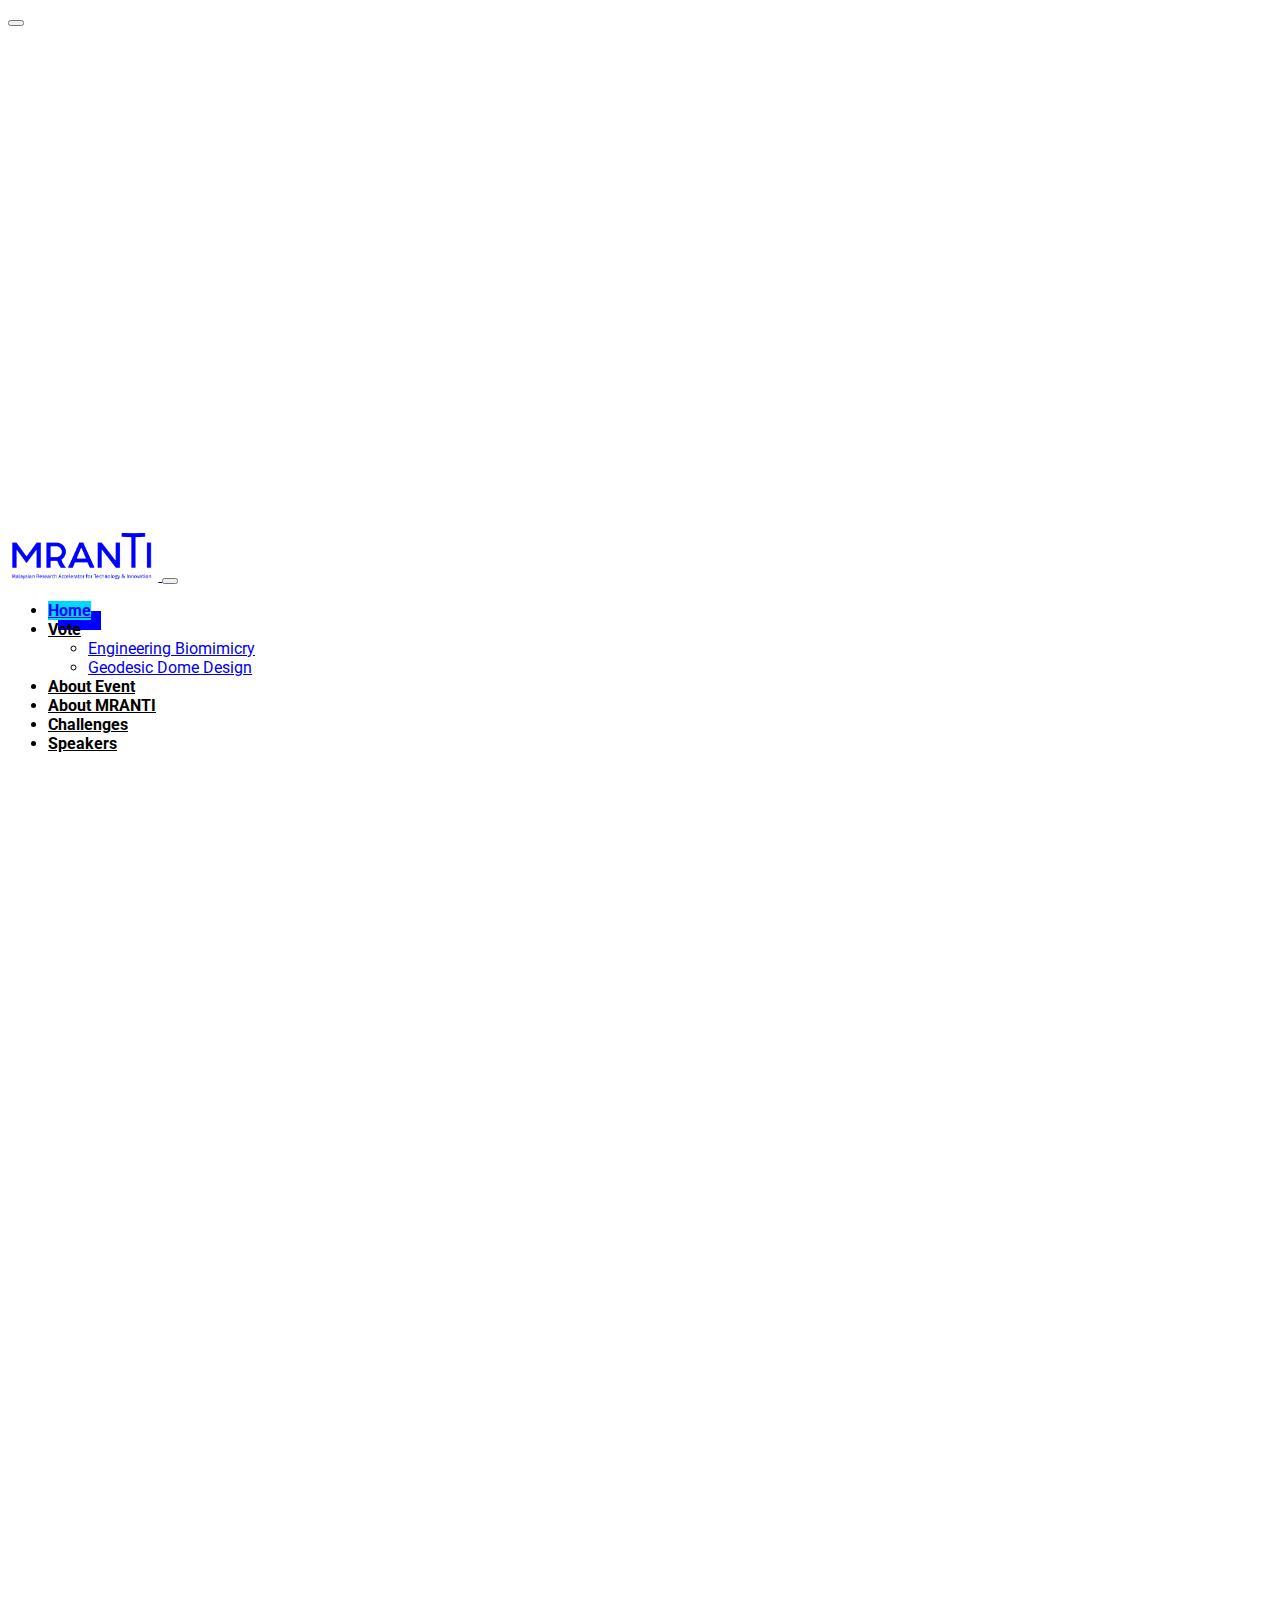
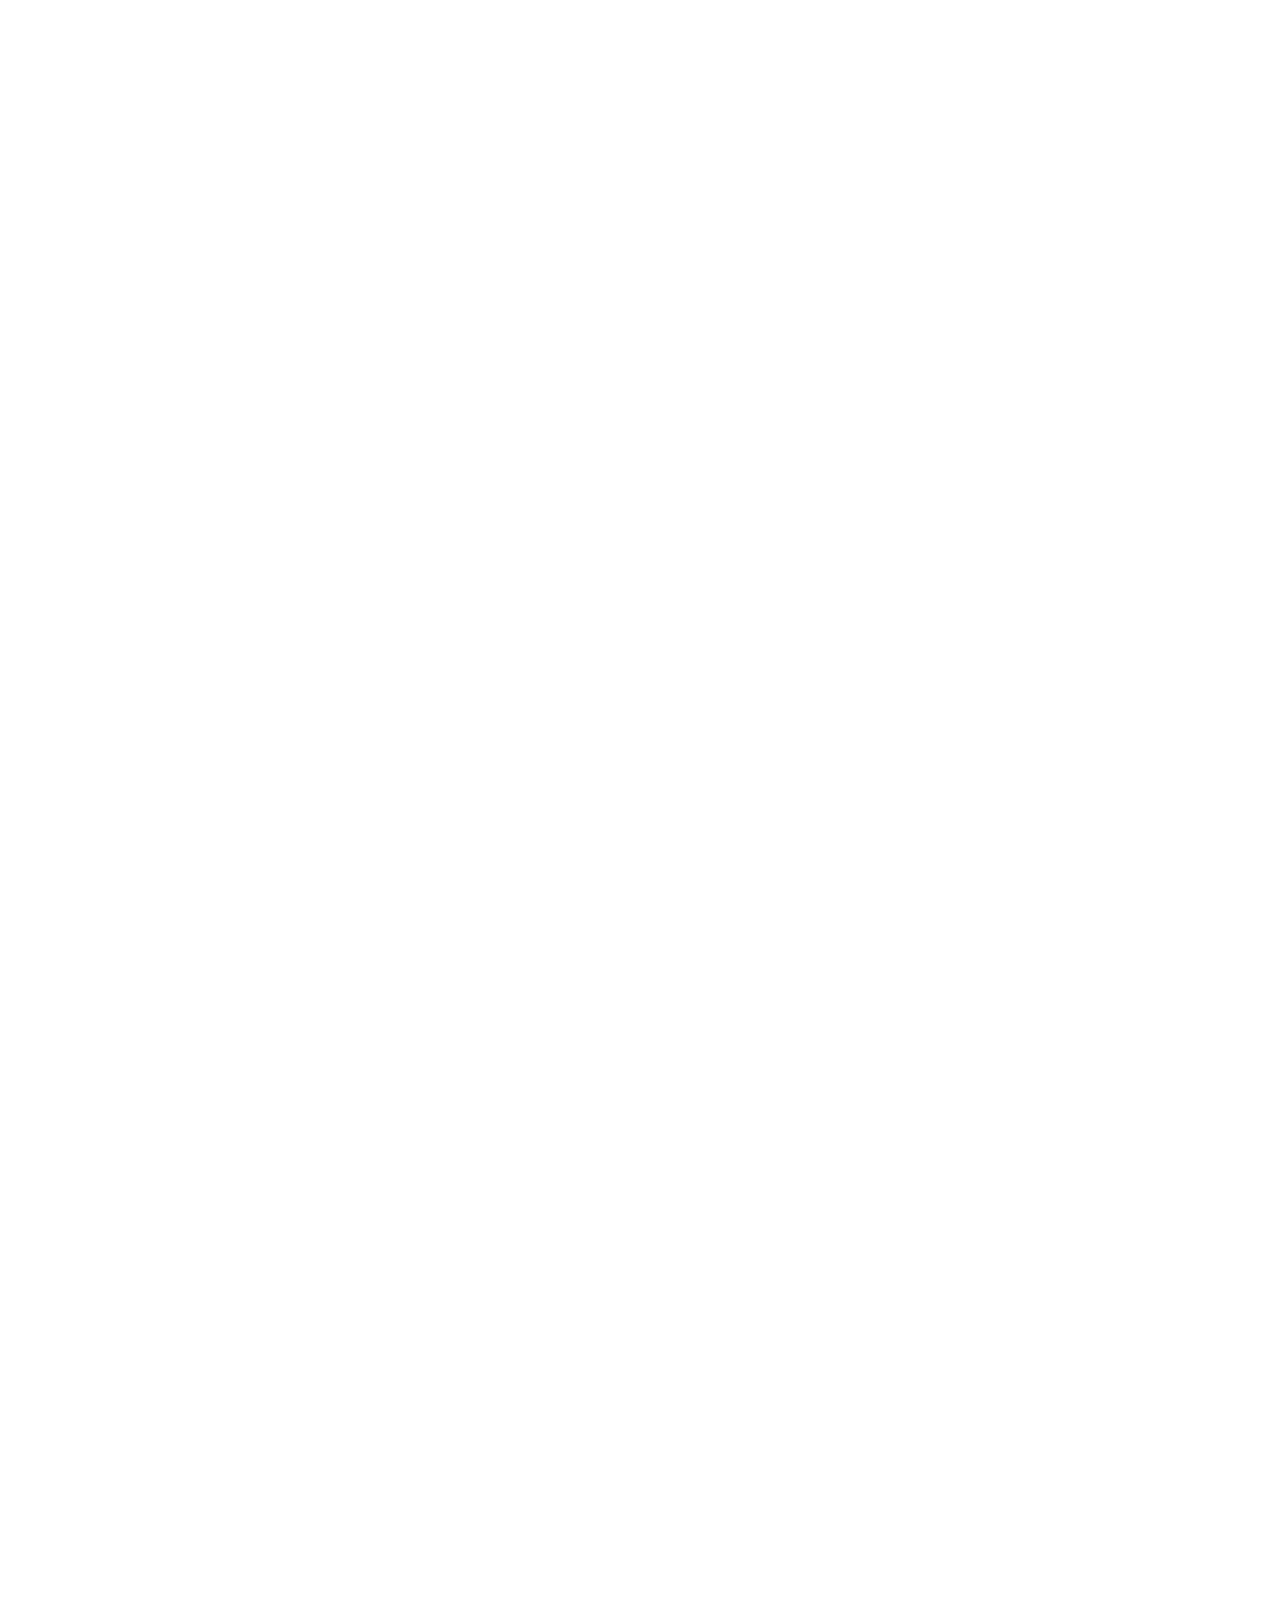
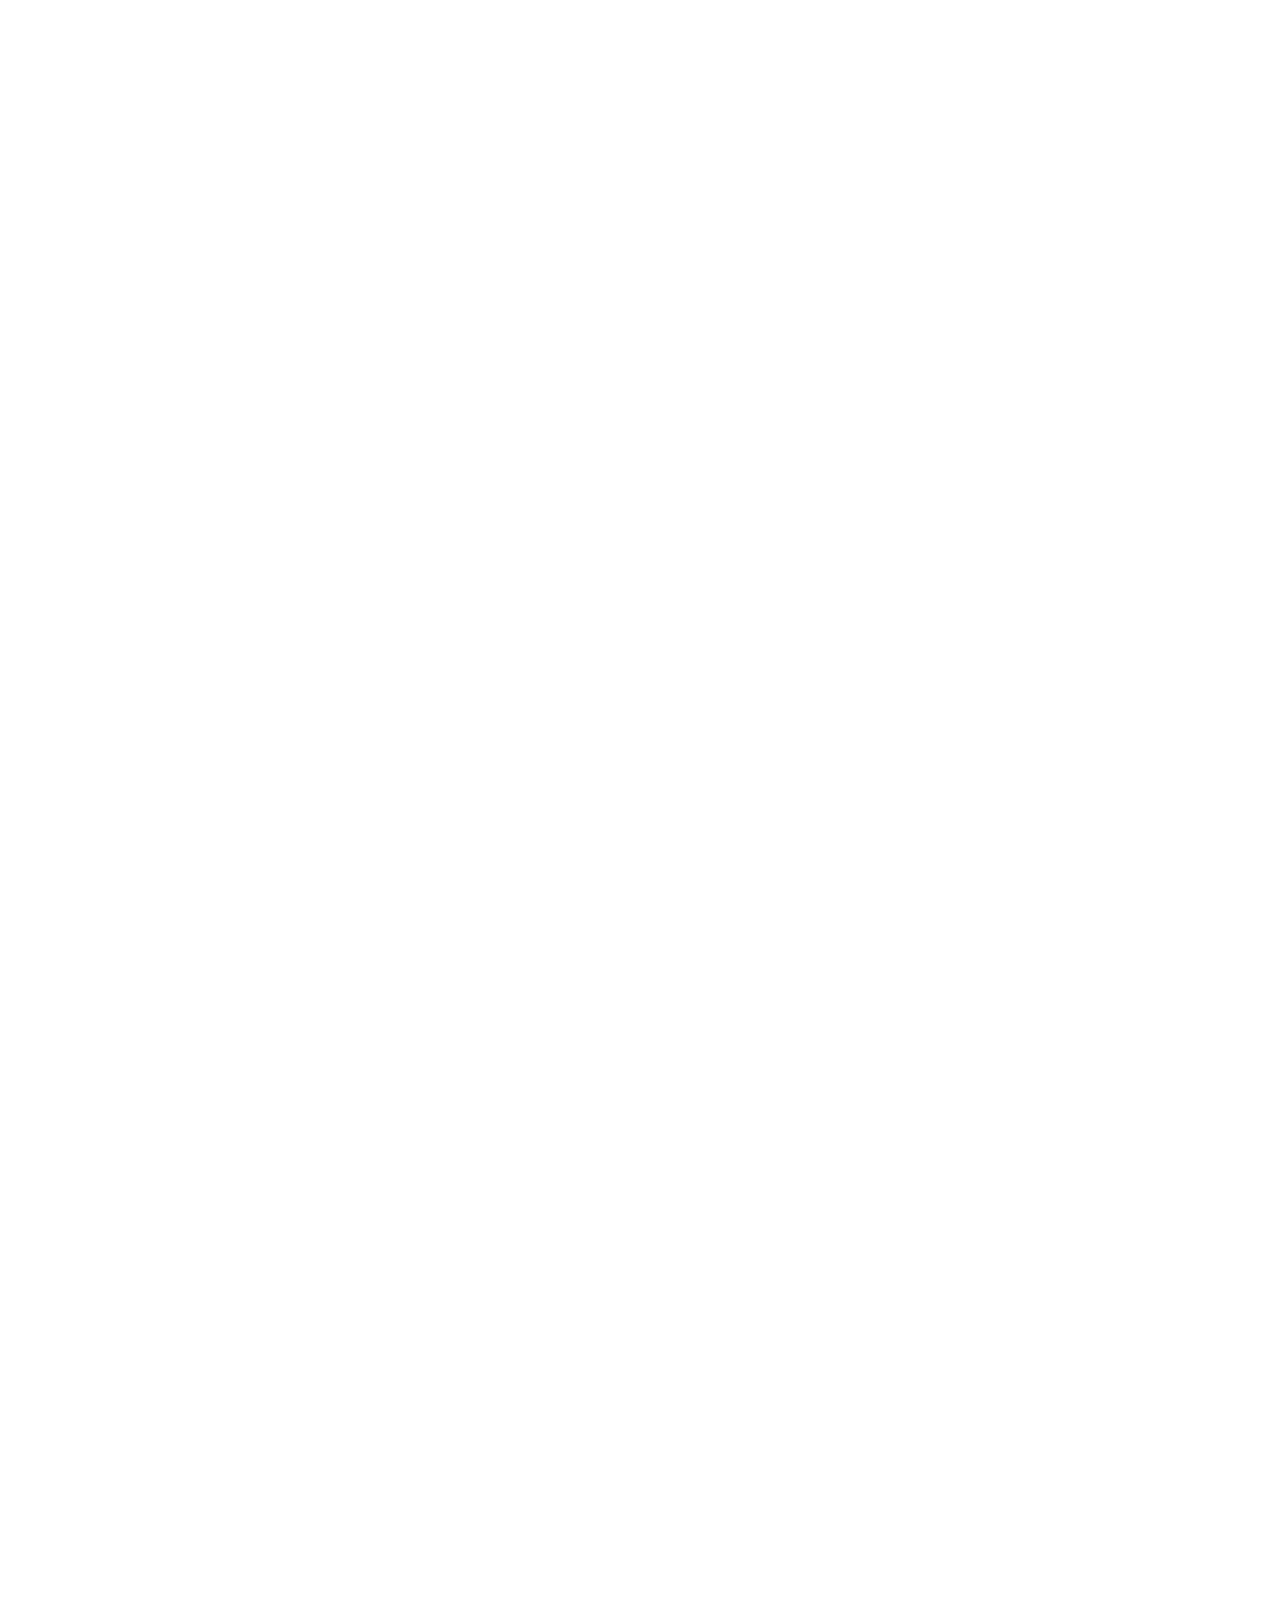
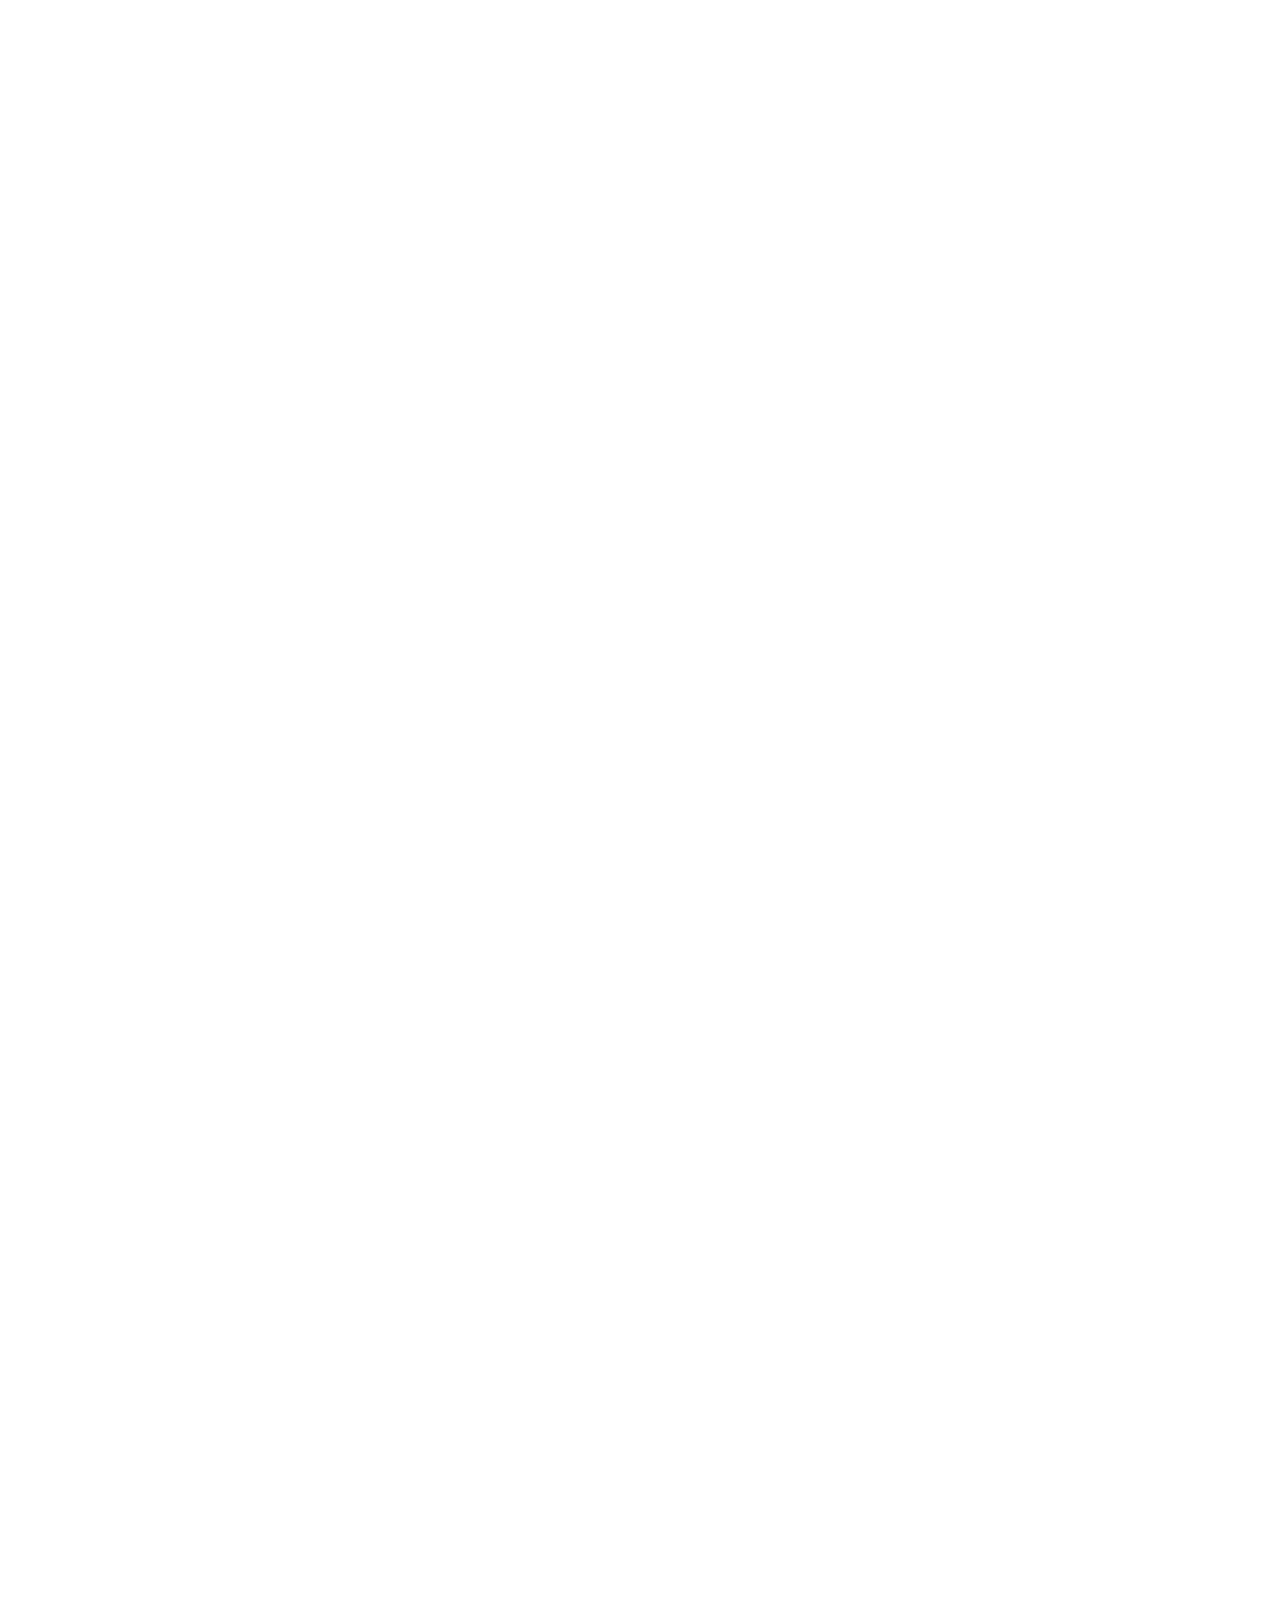
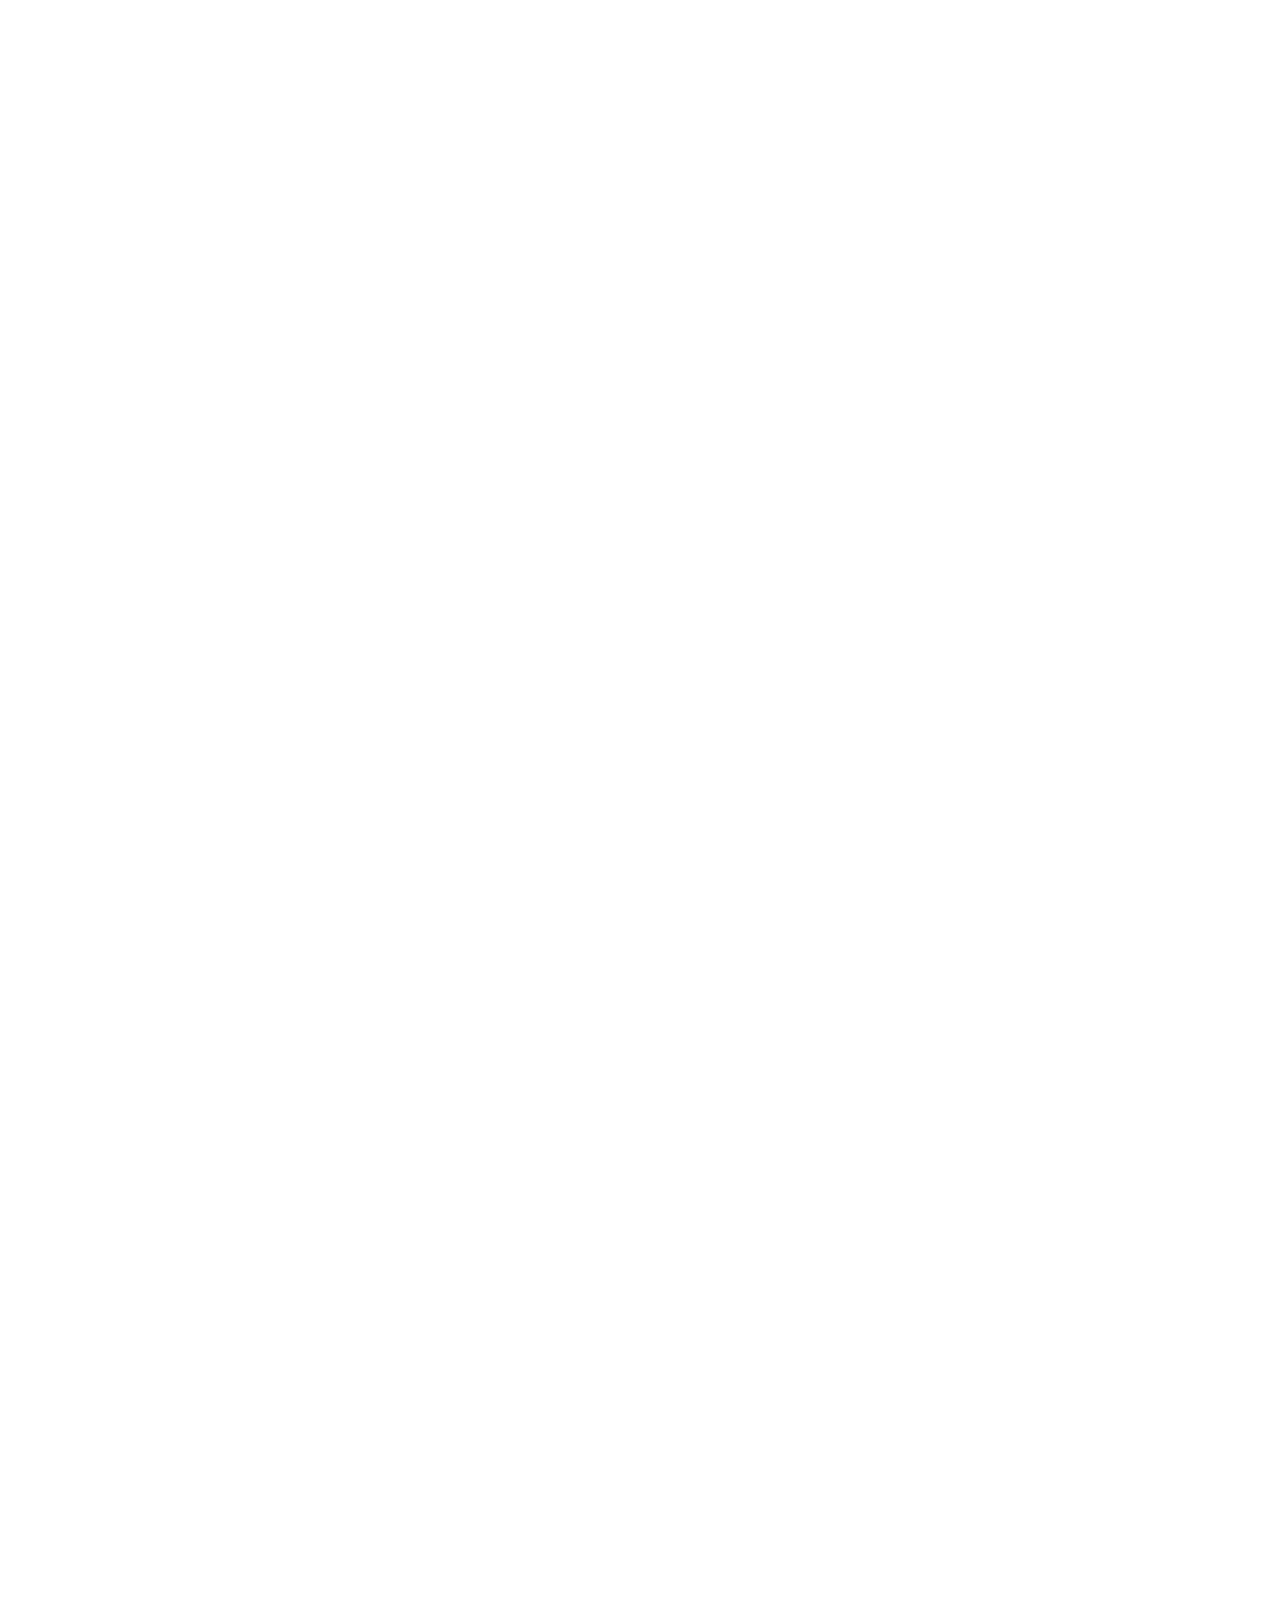
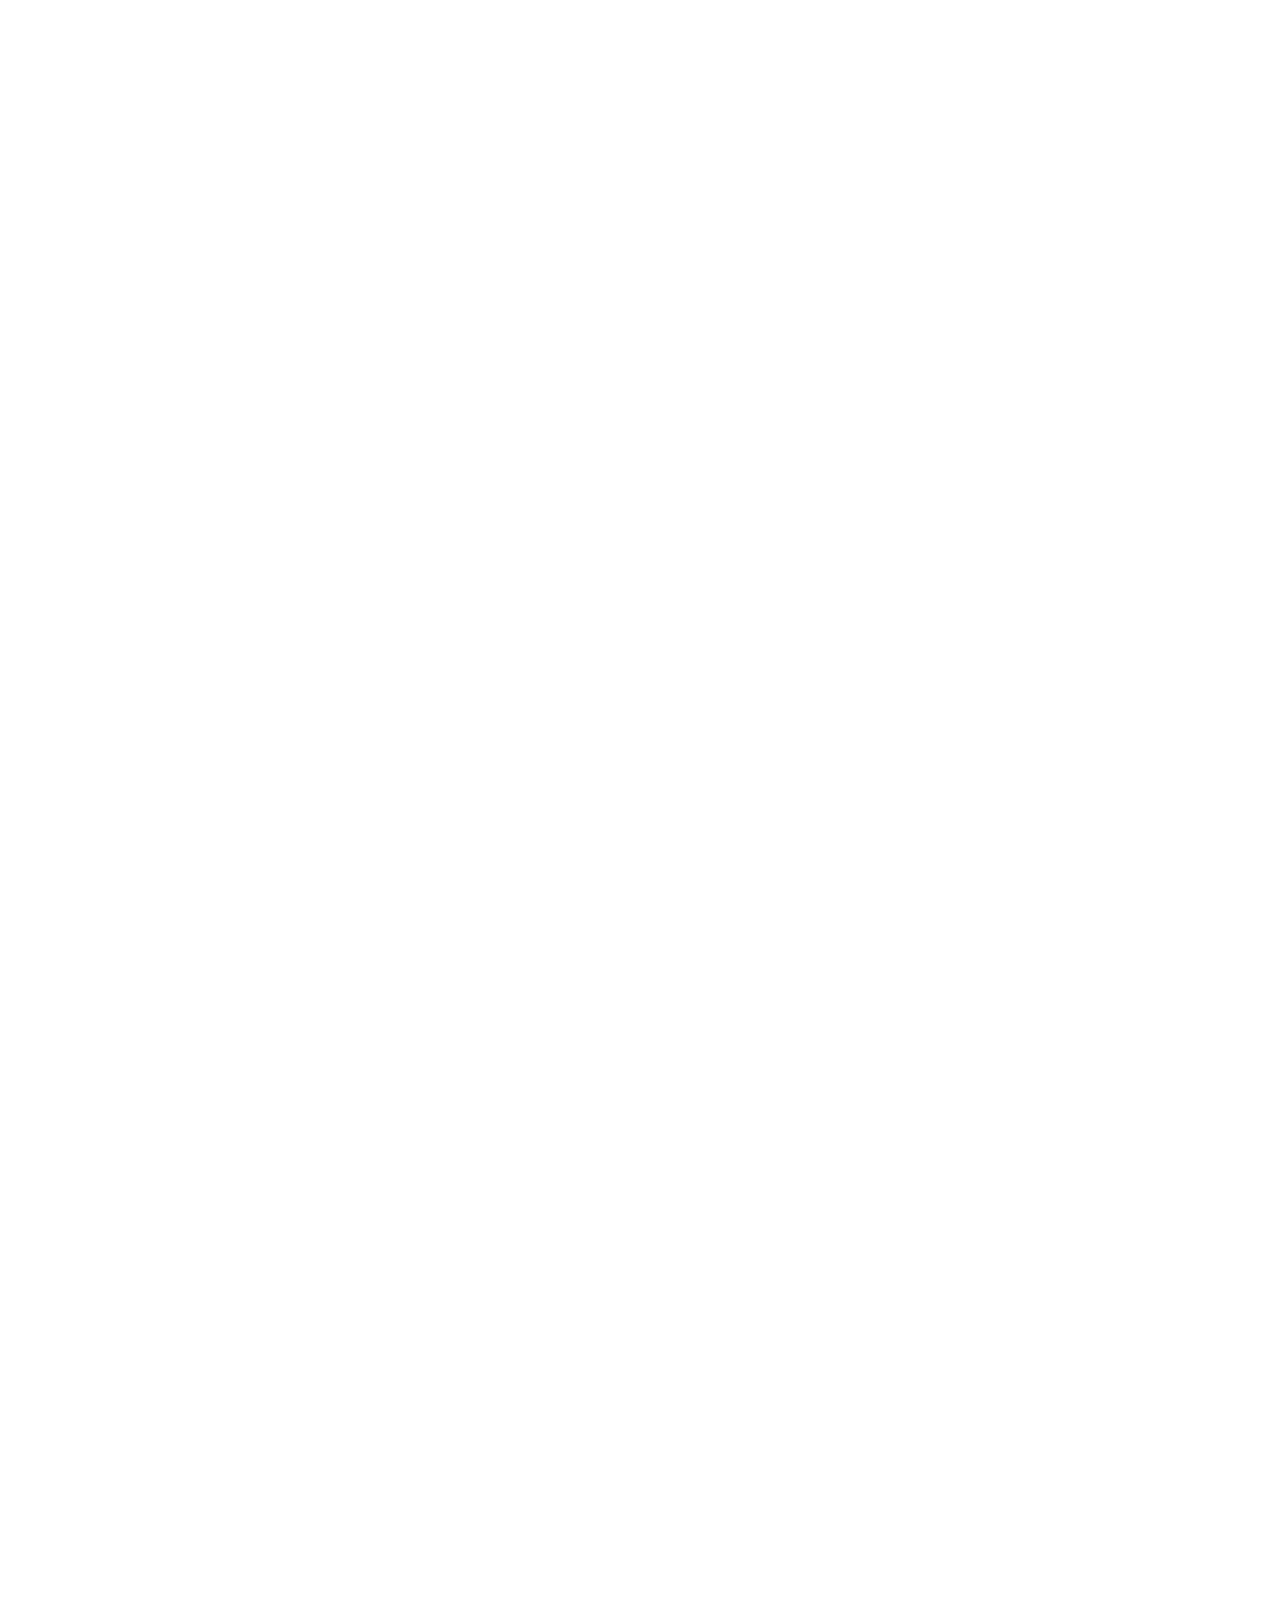
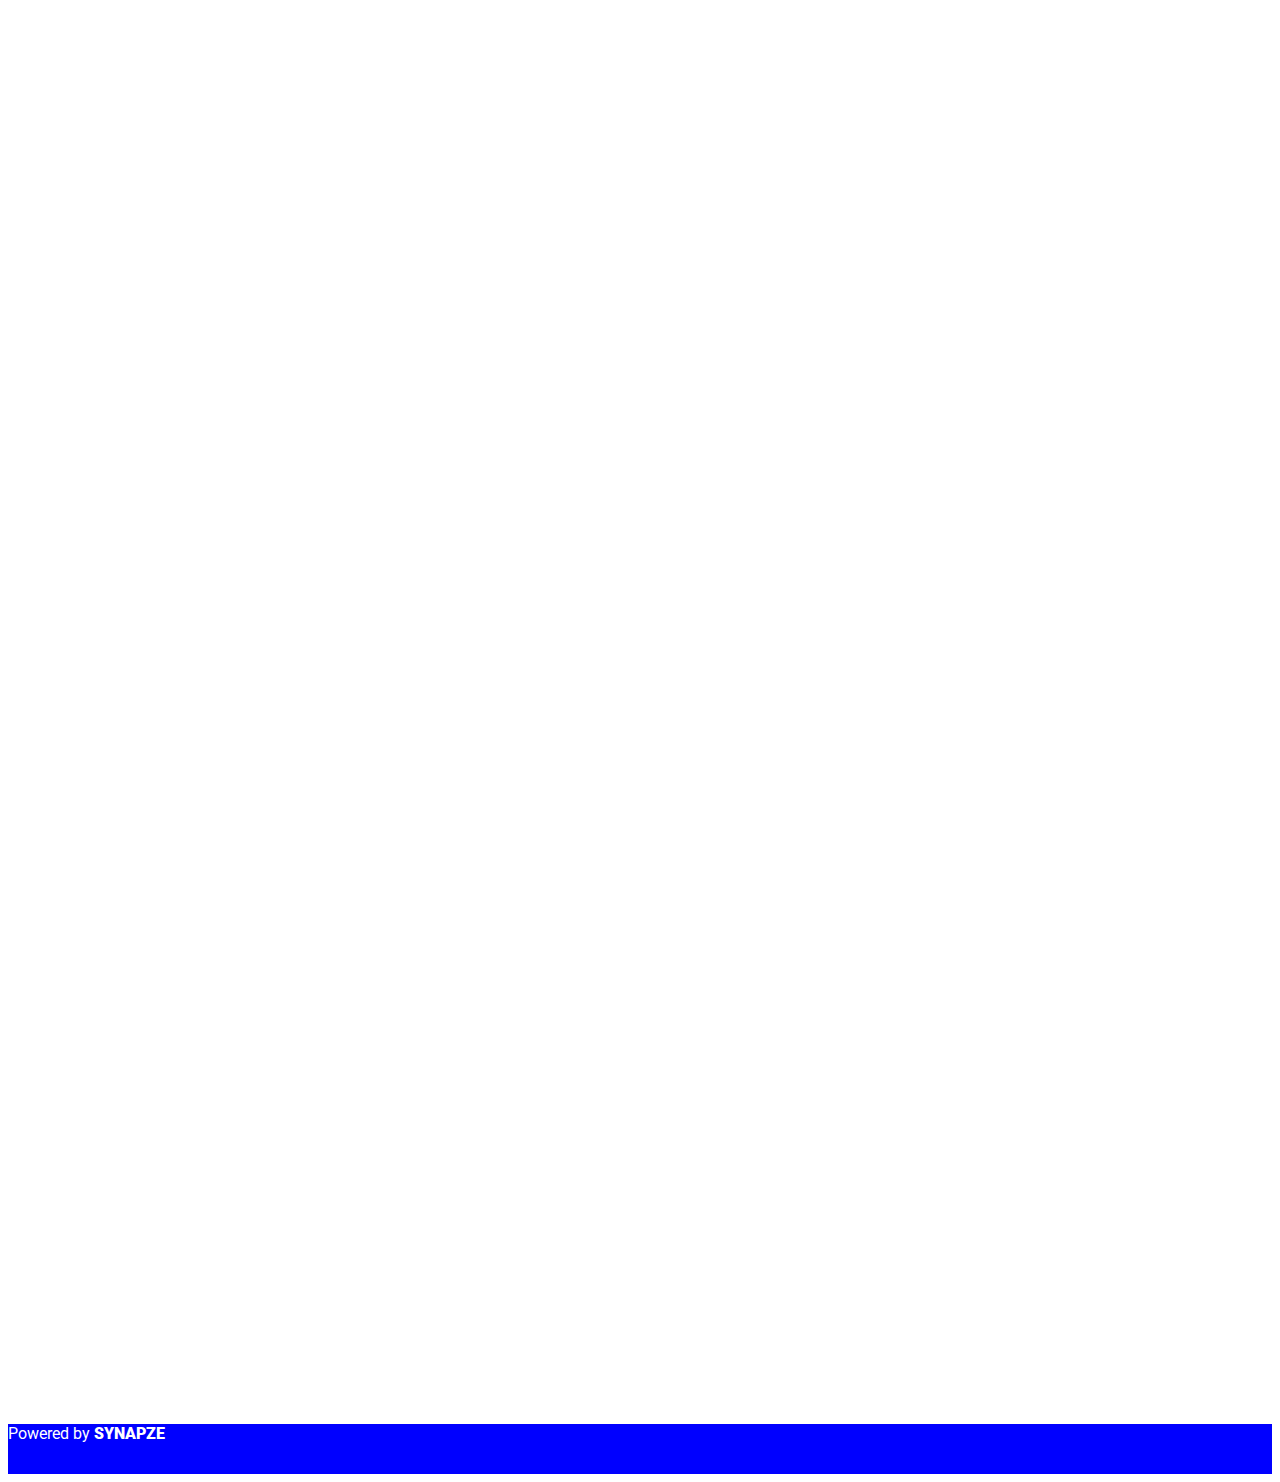
<file: index.html>
<!doctype html>
<html lang="en">

<head>
    <!-- Global site tag (gtag.js) - Google Analytics -->
    <script async src="https://www.googletagmanager.com/gtag/js?id=G-RD01YZ5GT6"></script>
    <script>
        window.dataLayer = window.dataLayer || [];
        function gtag() { dataLayer.push(arguments); }
        gtag('js', new Date());

        gtag('config', 'G-RD01YZ5GT6');
    </script>

    <!-- Required meta tags -->
    <meta charset="utf-8">
    <meta name="viewport" content="width=device-width, initial-scale=1">

    <!--Custom Font-->
    <link rel="preconnect" href="https://fonts.googleapis.com">
    <link rel="preconnect" href="https://fonts.gstatic.com" crossorigin>
    <link
        href="https://fonts.googleapis.com/css2?family=Roboto:wght@100;300;400;500;700;900&family=Zilla+Slab:wght@300;400;500;600;700&display=swap"
        rel="stylesheet">

    <!-- Bootstrap CSS -->
    <link href="https://cdn.jsdelivr.net/npm/bootstrap@5.1.3/dist/css/bootstrap.min.css" rel="stylesheet"
        integrity="sha384-1BmE4kWBq78iYhFldvKuhfTAU6auU8tT94WrHftjDbrCEXSU1oBoqyl2QvZ6jIW3" crossorigin="anonymous">

    <link rel="stylesheet" href="main3.css">
    <title>MRANTI World Engineering Day</title>
</head>

<body class="anchor">
    <!-- Modal -->
    <div class="modal fade" id="exampleModal" tabindex="-1" aria-labelledby="exampleModalLabel" aria-hidden="true">
        <div class="modal-dialog modal-dialog-centered modal-lg">
            <div class="modal-content">
                <div class="modal-header">
                    <button type="button" class="btn-close" data-bs-dismiss="modal" aria-label="Close"
                        id="closemodal"></button>
                </div>
                <div class="modal-body">
                    <iframe width="100%" height="500px" src="about:blank" title="YouTube video player" frameborder="0"
                        allow="accelerometer; autoplay; clipboard-write; encrypted-media; gyroscope; picture-in-picture"
                        allowfullscreen id="videoframe"></iframe>
                </div>
            </div>
        </div>
    </div>

    <nav class="navbar fixed-top navbar-expand-lg navbar-light whitebg" style="width:100vw">
        <div class="container-fluid  ps-md-5 pe-md-5">
            <a class="navbar-brand" href="index.html">
                <img src="asset\img\logo\meranti.png" alt="" width="auto" height="50px">
            </a>
            <button class="navbar-toggler" type="button" data-bs-toggle="collapse"
                data-bs-target="#navbarSupportedContent" aria-controls="navbarSupportedContent" aria-expanded="false"
                aria-label="Toggle navigation">
                <span class="navbar-toggler-icon"></span>
            </button>
            <div class="collapse navbar-collapse  " id="navbarSupportedContent">
                <ul class="navbar-nav mb-2 ms-0 ms-md-auto  me-auto me-md-0 mb-lg-0 text-center text-lg-start">
                    <li class="nav-item ms-md-1 me-md-1">
                        <a class="nav-link active" aria-current="page" href="index.html#homescreen">Home</a>
                    </li>
                    <li class="nav-item dropdown ms-md-1 me-md-1">
                        <a class="nav-link dropdown-toggle" href="#" id="navbarDropdown" role="button"
                            data-bs-toggle="dropdown" aria-expanded="false">
                            Vote
                        </a>
                        <ul class="dropdown-menu ms-md-1 me-md-1" aria-labelledby="navbarDropdown">
                            <li><a class="dropdown-item" href="biomimicryfinalist.html">Engineering Biomimicry</a></li>
                            <li><a class="dropdown-item" href="geodesicdomefinalist.html">Geodesic Dome Design</a></li>
                        </ul>
                    </li>
                    <li class="nav-item ms-md-1 me-md-1">
                        <a class="nav-link" href="aboutevent.html">About Event</a>
                    </li>
                    <li class="nav-item ms-md-1 me-md-1">
                        <a class="nav-link" href="aboutmranti.html">About MRANTI</a>
                    </li>
                    <li class="nav-item ms-md-1 me-md-1 d-none">
                        <a class="nav-link" href="challenges.html">Challenges</a>
                    </li>
                    <li class="nav-item ms-md-1 me-md-1 d-none">
                        <a class="nav-link" href="speaker.html">Speakers</a>
                    </li>

                </ul>
            </div>
        </div>
    </nav>


    <main class="container-fluid p-0 m-0" id="contentcontainer"
        style="margin-top: 50px !important; overflow-x: hidden;">

        <div class="row p-0 m-0 justify-content-center align-content-center section  anchor hideori fadein"
            id="homescreen">
            <div class="col-12 col-md-5 d-flex align-items-center">
                <div class="row p-0 m-0 justify-content-start justify-content-md-center align-content-center ">
                    <div class="col-12 headerstyle pt-4 pb-4 hideori fadefromleft2">
                        <img src="asset\img\logo\meranti.png" class="headerlogo" alt="">
                        <h5 class="mt-4">Virtual MRANTI World Engineering Day 2022</h5>
                        <h1 class="highlightv1">Engineering For Impact</h1>
                        <h5> 4th - 5th March</h5>
                    </div>
                    <div class="col-2 col-md-2 col-xl-1 d-md-none"></div>
                    <div class="col-9 text-start p-0">
                        <a href="#votenow" class="nostyle hideori fadefromtop4">
                            <button class="m-1 buttonstyle1 p-2 pe-4 ps-4">Vote Now</button>
                        </a>
                    </div>
                </div>
            </div>
            <div class="col-2 d-md-none"></div>
            <div class=" col-9 col-md-6 mt-4 mt-md-0 d-flex justify-content-end">
                <img src="asset\img\Poster\mainposter.jpg" class="standardimage" style="max-width:800px;" alt="">
            </div>
            <div class="fancysidebar1"></div>
        </div>


        <div class="row p-0 m-0 justify-content-center section secondbg align-content-center section anchor hideori fadein pt-5 pb-5"
            id="livestage">

            <div class="col-10  p-0 m-0 text-center mt-0 mt-md-5">
                <h1 class="highlightv2">Live Stage</h1>
                <h5>Join in the festivities here</h5>
            </div>

            <div class="col-sm-6 col-10  p-0 mt-4 hideori fadefromtop3">
                <iframe width="100%" height="100%" src="https://www.youtube.com/embed/wNz3ZWPhEC4"
                    title="YouTube video player" frameborder="0"
                    allow="accelerometer; clipboard-write; encrypted-media; gyroscope; picture-in-picture"
                    allowfullscreen></iframe>
            </div>

            <div class="col-auto d-none d-sm-block ms-0 ms-sm-2  mt-4 p-0 " id="chat-embed-wrapper"
                style="height:500px">
            </div>

            <div class="col-12 mt-5 mb-5 p-0 " id="votenow">
                <div class="row p-0 m-0 justify-content-center align-content-center section">
                    <div class="col-10 col-md-12  p-0 m-0 text-center mt-5 mb-5">
                        <h1 class="highlightv2">Meet All Our Engineering Challenge Finalists</h1>
                        <h5>Vote for your favourite team now!</h5>
                    </div>

                    <div class="col text-center text-sm-end p-1">
                        <a href="biomimicryfinalist.html">
                            <button class="specialbutton buttonstyle1">Engineering Biomimicry Challenge
                                Finalist</button>
                        </a>
                    </div>

                    <div class="col text-center text-sm-start p-1">
                        <a href="geodesicdomefinalist.html">
                            <button class="specialbutton buttonstyle1">Geodesic Dome Design Challenge Finalist</button>
                        </a>
                    </div>
                </div>
            </div>

            <div class="col-12 p-0 m-0 pb-5">
                <div class="row p-0 m-0 justify-content-center justify-content-md-start justify-content-lg-center">
                    <div class="col-12 col-sm-10 col-md-6 col-lg-4 col-xl-3 p-0 m-0">
                        <img src="asset\poster\1.jpg" class="standardimage" alt="">
                    </div>

                    <div class="col-12 col-sm-10 col-md-6 col-lg-4 col-xl-3 p-0 m-0">
                        <img src="asset\poster\2.jpg" class="standardimage" alt="">
                    </div>

                    <div class="col-12 col-sm-10 col-md-6 col-lg-4 col-xl-3 p-0 m-0">
                        <img src="asset\poster\3.jpg" class="standardimage" alt="">
                    </div>
                </div>
            </div>

        </div>


        <div class="row p-0 m-0 justify-content-center align-content-center section pb-5 pt-5  anchor hideori fadein"
            id="schedule">

            <div class="col-12 col-lg-5 d-flex align-items-start hideori fadefromleft2">
                <div class="row p-0 m-0 justify-content-start justify-content-lg-center align-content-center">
                    <div class="col-12 headerstyle pt-4 pb-4">
                        <h5>Virtual MRANTI World Engineering Day 2022</h5>
                        <h1 class="highlightv1">Whats Happened</h1>
                        <h5>Rewatch past sessions.</h5>
                    </div>
                    <div class="col-2 col-md-2 col-xl-1"></div>
                    <div class="col-9" id="dateselector">

                        <a>Date:</a>
                        <button class="m-1 buttonstyle1 p-2 pe-4 ps-4 dateselectbutton buttonstyle1active">4th
                            March</button>
                        <button class="m-1 buttonstyle1 p-2 pe-4 ps-4 dateselectbutton">5th March</button>
                        <button class="m-1 buttonstyle1 p-2 pe-4 ps-4 dateselectbutton">Finale</button>

                    </div>
                </div>
            </div>
            <div class="col-2 col-sm-2 d-lg-none"></div>
            <div class=" col-8 col-lg-6 mt-4 mt-lg-0 datecontentbox datecontentboxactive hideori fadefromleft1">
                <div class="row p-0 justify-content-start align-content-center">

                    <div class="col-12 contentshadowfancy1 d-flex align-items-center mt-5  ">
                        <div class="pb-3">
                            <h5>0920 - 0930 | +8GMT</h5>
                            <h4 class="highlightv1">Opening Address </h4>
                            <p>by Datuk Zainal Abidin, KSU Mosti</p>
                            <button class="buttonstyle1 loadmodalbutton p-2 pe-4 ps-4" data-bs-toggle="modal"
                            data-bs-target="#exampleModal"> Watch Here</button>

                        </div>
                    </div>

                    <div class="col-12 contentshadowfancy1 d-flex align-items-center mt-5  ">
                        <div class="pb-3">
                            <h5>0930 - 0940 | +8GMT</h5>
                            <h4 class="highlightv1">Welcoming Address </h4>
                            <p>by Dzuleira Abu Bakar, CEO, MRANTI</p>
                            <button class="buttonstyle1 loadmodalbutton p-2 pe-4 ps-4" data-bs-toggle="modal"
                            data-bs-target="#exampleModal"> Watch Here</button>
                        </div>
                    </div>

                    <div class="col-12 contentshadowfancy1 d-flex align-items-center mt-5  ">
                        <div class="pb-3">
                            <h5>0940 - 0950 | +8GMT</h5>
                            <h4 class="highlightv1">Engineering Impact Actions Across Generations </h4>
                            <p>by Ir. Ong Ching Loon, President, IEM</p>
                            <button class="buttonstyle1 loadmodalbutton p-2 pe-4 ps-4" data-bs-toggle="modal"
                            data-bs-target="#exampleModal"> Watch Here</button>
                        </div>
                    </div>

                    <div class="col-12 contentshadowfancy1 d-flex align-items-center mt-5  ">
                        <div class="pb-3">
                            <h5>0940 - 1020 | +8GMT</h5>
                            <h4 class="highlightv1">Engineering Without Borders - Climate Action </h4>
                            <p>by Sanjiv Indran, President, EWB</p>
                            <button class="buttonstyle1 loadmodalbutton p-2 pe-4 ps-4" data-bs-toggle="modal"
                            data-bs-target="#exampleModal"> Watch Here</button>
                        </div>
                    </div>

                    <div class="col-12 contentshadowfancy1 d-flex align-items-center mt-5  ">
                        <div class="pb-3">
                            <h5>1025 - 1055 | +8GMT</h5>
                            <h4 class="highlightv1">Journey In Innovation </h4>
                            <p>by Leslie Lok, (Retired) President & CEO, Siemens Taiwan</p>
                            <button class="buttonstyle1 loadmodalbutton p-2 pe-4 ps-4" data-bs-toggle="modal"
                            data-bs-target="#exampleModal"> Watch Here</button>
                        </div>
                    </div>

                    <div class="col-12 contentshadowfancy1 d-flex align-items-center mt-5  ">
                        <div class="pb-3">
                            <h5>1100 - 1115 | +8GMT</h5>
                            <h4 class="highlightv1">Women In Engineering </h4>
                            <p>by Ir. Prof. Dr. Norlida Buniyamin, Deputy President, IEM</p>
                            <button class="buttonstyle1 loadmodalbutton p-2 pe-4 ps-4" data-bs-toggle="modal"
                            data-bs-target="#exampleModal"> Watch Here</button>
                        </div>
                    </div>

                    <div class="col-12 contentshadowfancy1 d-flex align-items-center mt-5  ">
                        <div class="pb-3">
                            <h5>1115 - 1130 | +8GMT</h5>
                            <h4 class="highlightv1">Celebrating Bright Minds - James Dyson Award </h4>
                            <p>by Ho Man-Yi, James Dyson Foundation</p>
                            <button class="buttonstyle1 loadmodalbutton p-2 pe-4 ps-4" data-bs-toggle="modal"
                            data-bs-target="#exampleModal"> Watch Here</button>
                        </div>
                    </div>

                    <div class="col-12 contentshadowfancy1 d-flex align-items-center mt-5  ">
                        <div class="pb-3">
                            <h5>1135 - 1220 | +8GMT</h5>
                            <h4 class="highlightv1">Panel - Engineering Sustainable Cities </h4>
                            <p> with Gary Gan (CEO, Hexa Group), Sethu Raj Munusamy (CEO, Midwest Composite), Dr. Jay
                                Desan (Co-Founder, BoomGrow), James Mitchell (TATA Consultancy Services), and moderated
                                by Dr. Rozzeta (Senior Lecturer, UTM)</p>
                                <button class="buttonstyle1 loadmodalbutton p-2 pe-4 ps-4" data-bs-toggle="modal"
                                data-bs-target="#exampleModal"> Watch Here</button>
                        </div>
                    </div>

                    <div class="col-12 contentshadowfancy1 d-flex align-items-center mt-5  ">
                        <div class="pb-3">
                            <h5>1500 - 1530 | +8GMT</h5>
                            <h4 class="highlightv1">Future of Engineering - What’s Next for AI and Multi-Universes
                                Transforming Our Lives? </h4>
                            <p>by Ettikan, NVIDIA</p>
                            <button class="buttonstyle1 loadmodalbutton p-2 pe-4 ps-4" data-bs-toggle="modal"
                            data-bs-target="#exampleModal"> Watch Here</button>
                        </div>
                    </div>

                </div>
            </div>

            <div class=" col-8 col-lg-6 mt-4 mt-lg-0 datecontentbox  hideori fadefromleft1 d-none">
                <div class="row p-0 justify-content-start align-content-center">

                    <div class="col-12 contentshadowfancy1 d-flex align-items-center mt-5  ">
                        <div class="pb-3">
                            <h5>0900 - 0910 | +8GMT</h5>
                            <h4 class="highlightv1">Welcoming Address </h4>
                            <p>by Ts. Natalya Dato’ Shamsuar, Faculty of Creative Media, MMU</p>
                            <button class="buttonstyle1 loadmodalbutton p-2 pe-4 ps-4" data-bs-toggle="modal"
                            data-bs-target="#exampleModal"> Watch Here</button>
                        </div>
                    </div>

                    <div class="col-12 contentshadowfancy1 d-flex align-items-center mt-5  ">
                        <div class="pb-3">
                            <h5>0910 - 0930 | +8GMT</h5>
                            <h4 class="highlightv1">Becoming An Engineer </h4>
                            <p>by Ir. Megat Johari, Board of Engineers Malaysia</p>
                            <button class="buttonstyle1 loadmodalbutton p-2 pe-4 ps-4" data-bs-toggle="modal"
                            data-bs-target="#exampleModal"> Watch Here</button>
                        </div>
                    </div>

                    <div class="col-12 contentshadowfancy1 d-flex align-items-center mt-5  ">
                        <div class="pb-3">
                            <h5>0930 - 0950 | +8GMT</h5>
                            <h4 class="highlightv1">Exploring the International Space Station </h4>
                            <p>by Sam Gibbs, STREAMLine Education</p>
                            <button class="buttonstyle1 loadmodalbutton p-2 pe-4 ps-4" data-bs-toggle="modal"
                            data-bs-target="#exampleModal"> Watch Here</button>
                        </div>
                    </div>

                    <div class="col-12 contentshadowfancy1 d-flex align-items-center mt-5  ">
                        <div class="pb-3">
                            <h5>0950 - 1010 | +8GMT</h5>
                            <h4 class="highlightv1">Ready for An Augmented Reality World? </h4>
                            <p>by Eedham Rasheed, CEO, Hologo World, Maldives</p>
                            <button class="buttonstyle1 loadmodalbutton p-2 pe-4 ps-4" data-bs-toggle="modal"
                            data-bs-target="#exampleModal"> Watch Here</button>
                        </div>
                    </div>

                    <div class="col-12 contentshadowfancy1 d-flex align-items-center mt-5  ">
                        <div class="pb-3">
                            <h5>1010 - 1040 | +8GMT</h5>
                            <h4 class="highlightv1">Q&A Session </h4>
                            <button class="buttonstyle1 loadmodalbutton p-2 pe-4 ps-4" data-bs-toggle="modal"
                            data-bs-target="#exampleModal"> Watch Here</button>
                        </div>
                    </div>

                    <div class="col-12 contentshadowfancy1 d-flex align-items-center mt-5  ">
                        <div class="pb-3">
                            <h5>1050 - 1110 | +8GMT</h5>
                            <h4 class="highlightv1">Engineering for the Future </h4>
                            <p>by Prof Andy Chan, Vice-Provost, Nottingham University</p>
                            <button class="buttonstyle1 loadmodalbutton p-2 pe-4 ps-4" data-bs-toggle="modal"
                            data-bs-target="#exampleModal"> Watch Here</button>
                        </div>
                    </div>

                    <div class="col-12 contentshadowfancy1 d-flex align-items-center mt-5  ">
                        <div class="pb-3">
                            <h5>1110 - 1130 | +8GMT</h5>
                            <h4 class="highlightv1">3D Printing </h4>
                            <p>by Bruce Mui, Malaysia Additive Manufacturing Assoc</p>
                            <button class="buttonstyle1 loadmodalbutton p-2 pe-4 ps-4" data-bs-toggle="modal"
                            data-bs-target="#exampleModal"> Watch Here</button>
                        </div>
                    </div>

                    <div class="col-12 contentshadowfancy1 d-flex align-items-center mt-5  ">
                        <div class="pb-3">
                            <h5>1130 - 1150 | +8GMT</h5>
                            <h4 class="highlightv1">DroneTech </h4>
                            <p> with William Alvisse, Honorary Secretary, MUDAS</p>
                            <button class="buttonstyle1 loadmodalbutton p-2 pe-4 ps-4" data-bs-toggle="modal"
                            data-bs-target="#exampleModal"> Watch Here</button>
                        </div>
                    </div>

                    <div class="col-12 contentshadowfancy1 d-flex align-items-center mt-5  ">
                        <div class="pb-3">
                            <h5>1150 - 1210 | +8GMT</h5>
                            <h4 class="highlightv1">Robotic Assisted Surgery </h4>
                            <p>by Premila Dharan, Medtronics Germany</p>
                            <button class="buttonstyle1 loadmodalbutton p-2 pe-4 ps-4" data-bs-toggle="modal"
                            data-bs-target="#exampleModal"> Watch Here</button>
                        </div>
                    </div>
                    <div class="col-12 contentshadowfancy1 d-flex align-items-center mt-5  ">
                        <div class="pb-3">
                            <h5>1210 - 1230 | +8GMT</h5>
                            <h4 class="highlightv1">Q&A Session</h4>
                            <button class="buttonstyle1 loadmodalbutton p-2 pe-4 ps-4" data-bs-toggle="modal"
                            data-bs-target="#exampleModal"> Watch Here</button>
                        </div>
                    </div>

                </div>
            </div>
            <div class=" col-8 col-lg-6 mt-4 mt-lg-0 datecontentbox  hideori fadefromleft1 d-none">
                <div class="row p-0 justify-content-start align-content-center">

                    <div class="col-12 contentshadowfancy1 d-flex align-items-center mt-5 hideori fadefromleft3">
                        <div class="pb-4">
                            <h5>26 March 2022 | Saturday </h5>
                            <h4 class="highlightv1"> Engineering Challenge 1: Biomimicry Ideas for Sustainability</h4>
                            <h5>1400 - 1630 </h5>
                            <p>Nature is full of wonder. Immerse yourself into nature and let’s learn how we can look at
                                nature for inspiration to engineer a sustainable future. Learn more on the method to
                                emulate nature's forms, processes, and ecosystems to create more sustainable designs.
                            </p>
                            <hr>
                            <p>Vote for your favourite team now!</p>
                            <button class="buttonstyle1 loadmodalbutton p-2 pe-4 ps-4" data-bs-toggle="modal"
                            data-bs-target="#exampleModal"> Watch Here</button>
                        </div>
                    </div>

                    <div class="col-12 contentshadowfancy1 d-flex align-items-center mt-5 hideori fadefromleft4">
                        <div class="pb-4">
                            <h5>27 March 2022 | Sunday </h5>
                            <h4 class="highlightv1"> Engineering Challenge 2: Paper Geodesic Dome</h4>
                            <h5>1400 - 1630</h5>
                            <p>Geodesic Dome is one of the most efficient human shelters design and known to be energy
                                efficient. This session will equip you with the know-how to share the knowledge of
                                building this sophisticated and sustainable design. </p>
                            <hr>
                            <p>Vote for your favourite team now!</p>
                            <button class="buttonstyle1 loadmodalbutton p-2 pe-4 ps-4" data-bs-toggle="modal"
                            data-bs-target="#exampleModal"> Watch Here</button>
                        </div>
                    </div>

                </div>
            </div>
            <div class="fancysidebar1"></div>
        </div>


        <footer class="row justify-content-center align-content-center p-0 m-0 secondbg" style="height: 50px;">
            <div class="col-12 text-center p-0 m-0">
                <a>Powered by</a>
                <a href="https://synapzemy.com/" class="specialhighlight" target="blank"><strong>SYNAPZE</strong></a>
            </div>
        </footer>
    </main>


    <!-- Optional JavaScript; choose one of the two! -->

    <!-- Option 1: Bootstrap Bundle with Popper -->
    <script src="https://cdn.jsdelivr.net/npm/bootstrap@5.1.3/dist/js/bootstrap.bundle.min.js"
        integrity="sha384-ka7Sk0Gln4gmtz2MlQnikT1wXgYsOg+OMhuP+IlRH9sENBO0LRn5q+8nbTov4+1p"
        crossorigin="anonymous"></script>
    <script src="dateselector.js"></script>
    <script src="modalCustom2.js"></script>




</body>

</html>
</file>
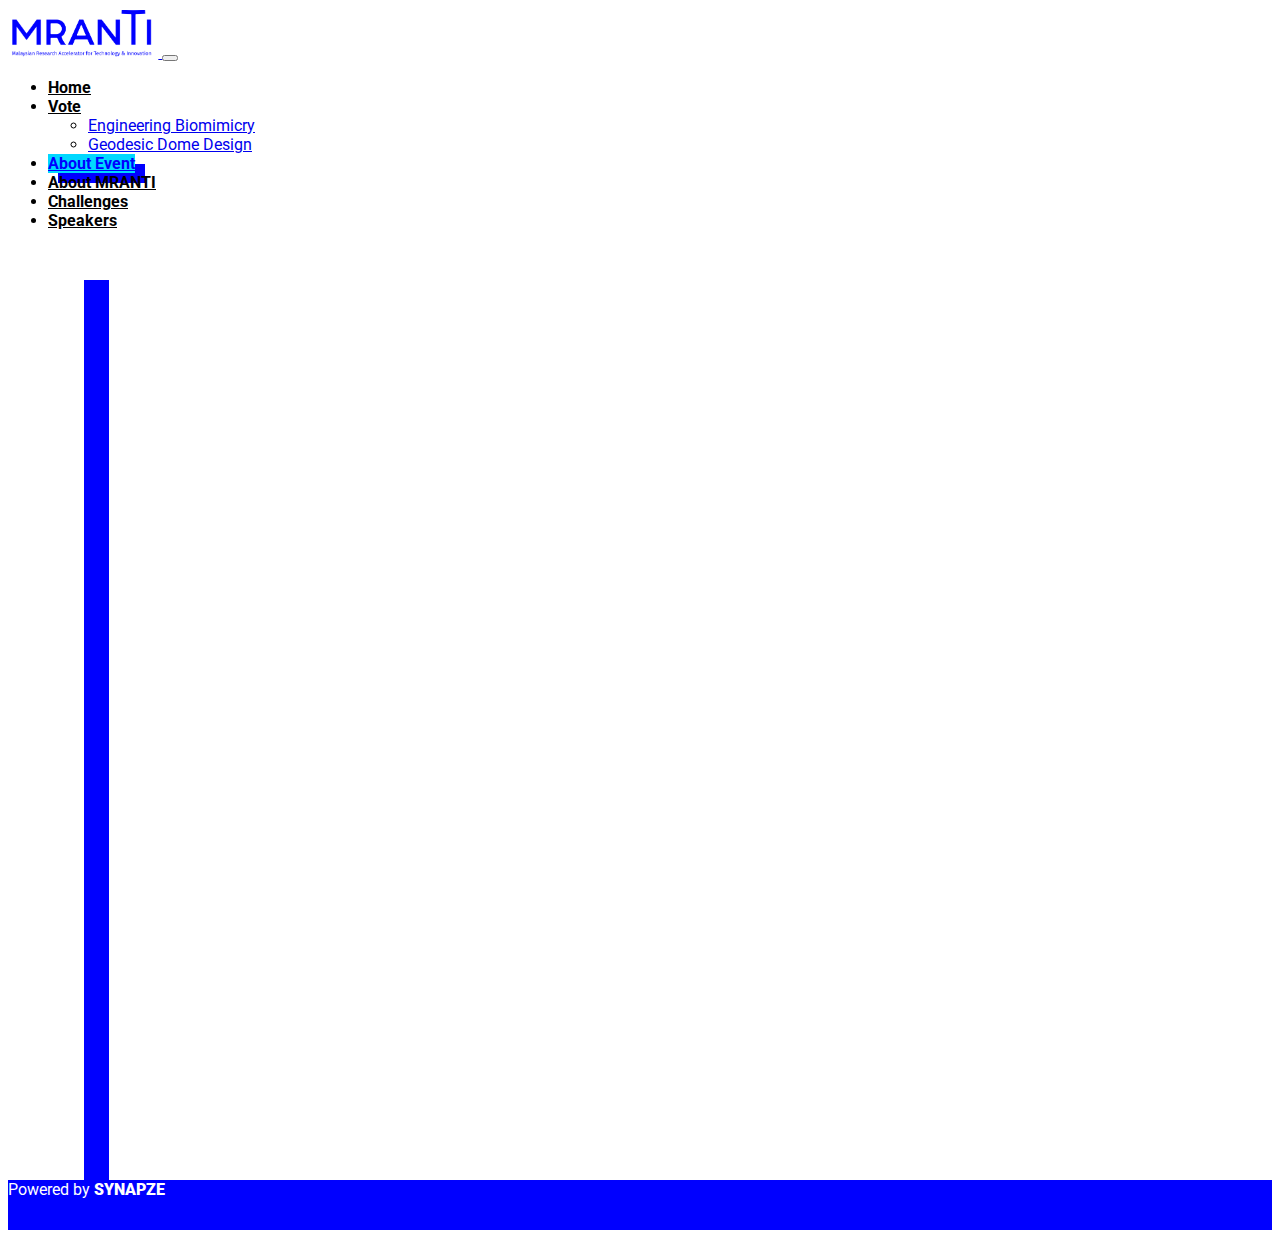
<file: aboutevent.html>
<!doctype html>
<html lang="en">

<head>
    <!-- Global site tag (gtag.js) - Google Analytics -->
    <script async src="https://www.googletagmanager.com/gtag/js?id=G-RD01YZ5GT6"></script>
    <script>
        window.dataLayer = window.dataLayer || [];
        function gtag() { dataLayer.push(arguments); }
        gtag('js', new Date());

        gtag('config', 'G-RD01YZ5GT6');
    </script>

    <!-- Required meta tags -->
    <meta charset="utf-8">
    <meta name="viewport" content="width=device-width, initial-scale=1">

    <!--Custom Font-->
    <link rel="preconnect" href="https://fonts.googleapis.com">
    <link rel="preconnect" href="https://fonts.gstatic.com" crossorigin>
    <link
        href="https://fonts.googleapis.com/css2?family=Roboto:wght@100;300;400;500;700;900&family=Zilla+Slab:wght@300;400;500;600;700&display=swap"
        rel="stylesheet">

    <!-- Bootstrap CSS -->
    <link href="https://cdn.jsdelivr.net/npm/bootstrap@5.1.3/dist/css/bootstrap.min.css" rel="stylesheet"
        integrity="sha384-1BmE4kWBq78iYhFldvKuhfTAU6auU8tT94WrHftjDbrCEXSU1oBoqyl2QvZ6jIW3" crossorigin="anonymous">

    <link rel="stylesheet" href="main3.css">
    <title>WED - About WED</title>
</head>

<body class="anchor">

    <nav class="navbar fixed-top navbar-expand-lg navbar-light whitebg" style="width:100vw">
        <div class="container-fluid  ps-md-5 pe-md-5">
            <a class="navbar-brand" href="index.html">
                <img src="asset\img\logo\meranti.png" alt="" width="auto" height="50px">
            </a>
            <button class="navbar-toggler" type="button" data-bs-toggle="collapse"
                data-bs-target="#navbarSupportedContent" aria-controls="navbarSupportedContent" aria-expanded="false"
                aria-label="Toggle navigation">
                <span class="navbar-toggler-icon"></span>
            </button>
            <div class="collapse navbar-collapse  " id="navbarSupportedContent">
                <ul class="navbar-nav mb-2 ms-0 ms-md-auto  me-auto me-md-0 mb-lg-0 text-center text-lg-start">
                    <li class="nav-item ms-md-1 me-md-1">
                        <a class="nav-link " aria-current="page" href="index.html#homescreen">Home</a>
                    </li>
                    <li class="nav-item dropdown ms-md-1 me-md-1">
                        <a class="nav-link dropdown-toggle" href="#" id="navbarDropdown" role="button"
                            data-bs-toggle="dropdown" aria-expanded="false">
                            Vote
                        </a>
                        <ul class="dropdown-menu ms-md-1 me-md-1" aria-labelledby="navbarDropdown">
                            <li><a class="dropdown-item" href="biomimicryfinalist.html">Engineering Biomimicry</a></li>
                            <li><a class="dropdown-item" href="geodesicdomefinalist.html">Geodesic Dome Design</a></li>
                        </ul>
                    </li>
                    <li class="nav-item ms-md-1 me-md-1">
                        <a class="nav-link active" href="aboutevent.html">About Event</a>
                    </li>
                    <li class="nav-item ms-md-1 me-md-1">
                        <a class="nav-link" href="aboutmranti.html">About MRANTI</a>
                    </li>
                    <li class="nav-item ms-md-1 me-md-1 d-none">
                        <a class="nav-link" href="challenges.html">Challenges</a>
                    </li>
                    <li class="nav-item ms-md-1 me-md-1 d-none">
                        <a class="nav-link" href="speaker.html">Speakers</a>
                    </li>

                </ul>
            </div>
        </div>
    </nav>

    <main class="container-fluid p-0 m-0" id="contentcontainer"
        style="margin-top: 50px !important; overflow-x: hidden;">
        <div class="row p-0 m-0 justify-content-center align-content-center section  pt-5 pb-5 anchor">
            <div class="col-12 col-lg-5 d-flex align-items-center hideori fadefromleft2">
                <div class="row p-0 m-0 justify-content-start justify-content-lg-center align-content-center">
                    <div class="col-12 headerstyle pt-4 pb-4">
                        <h5>About</h5>
                        <h1 class="highlightv1">Virtual MRANTI World Engineering Day 2022</h1>
                        <h5>Engineering For Impact</h5>
                    </div>
                </div>
            </div>
            <div class="col-3 col-sm-2 d-lg-none"></div>
            <div class=" col-8 col-lg-6 mt-4 mt-lg-0">

                <div class="row p-0 hideori fadein3">
                    <div class="col-12">
                        <p> World Engineering Day is a global celebration of engineering and the contributions of
                            engineers for
                            a better sustainable world.
                            <br><br>
                            In conjunction with World Engineering Day 2022, MRANTI, together with the Institution of
                            Engineers,
                            Malaysia (IEM) and STEM4ALL Makerspace have jointly organised the Virtual MRANTI World
                            Engineering
                            Day 2022 - Engineering for Impact. MRANTI aspires to be a platform to spark action and build
                            next-gen innovators in harnessing the power of engineering to meet Sustainable Development
                            Goals
                            (SDGs) and solve global pressing issues.
                            <br><br>
                            Be part of in-depth discussions on various topics of impactful engineering, witness the
                            battle of
                            pitches from our most innovative minds, and prototype your ideas physically at our pop-up
                            Makerspace
                            now.
                        </p>
                    </div>
                </div>

                <div class="row p-0 justify-content-start align-content-center mt-4">

                    <div class="col-12 col-xl-3 p-2 hideori fadefromtop2">
                        <div class="row p-0">
                            <div class="col-12">
                                <p>Organised by:</p>
                            </div>
                            <div class="col-12">
                                <a href="https://mranti.my/" class="nostyle" target="blank">
                                    <img src="asset\img\logo\meranti.png" class="icon" alt="">
                                </a>
                            </div>
                        </div>
                    </div>

                    <div class="col-12  col-xl-4 p-2 mt-4 mt-md-0 hideori fadefromtop3">
                        <div class="row p-0">
                            <div class="col-12">
                                <p>In conjunction with:</p>
                            </div>
                            <div class="col-12">
                                <a class="nostyle" target="blank">
                                    <img src="asset\img\logo\WED.png" class="icon m-1" alt="">
                                </a>
                                <a class="nostyle" target="blank">
                                    <img src="asset\img\logo\Tech.png" class="icon m-1" alt="">
                                </a>
                            </div>
                        </div>
                    </div>

                    <div class="col-12  col-xl-5 p-2 mt-4 mt-md-0 hideori fadefromtop4">
                        <div class="row p-0">
                            <div class="col-12">
                                <p>In partnership with:</p>
                            </div>
                            <div class="col-12">
                                <a class="nostyle" target="blank">
                                    <img src="asset\img\logo\bem.png" class="icon m-1" alt="">
                                </a>
                                <a class="nostyle" target="blank">
                                    <img src="asset\img\logo\IEM.png" class="icon m-1" alt="">
                                </a>
                                <a class="nostyle" target="blank">
                                    <img src="asset\img\logo\stem4all.png" class="m-1 icon" alt="">
                                </a>
                            </div>
                        </div>
                    </div>

                </div>

            </div>
            <div class="fancysidebar1"></div>
        </div>

    
        <footer class="row justify-content-center align-content-center p-0 m-0 secondbg" style="height: 50px;">
            <div class="col-12 text-center p-0 m-0">
                <a>Powered by</a>
                <a href="https://synapzemy.com/" class="specialhighlight" target="blank"><strong>SYNAPZE</strong></a>
            </div>
        </footer>
    </main>


    <!-- Optional JavaScript; choose one of the two! -->

    <!-- Option 1: Bootstrap Bundle with Popper -->
    <script src="https://cdn.jsdelivr.net/npm/bootstrap@5.1.3/dist/js/bootstrap.bundle.min.js"
        integrity="sha384-ka7Sk0Gln4gmtz2MlQnikT1wXgYsOg+OMhuP+IlRH9sENBO0LRn5q+8nbTov4+1p"
        crossorigin="anonymous"></script>
    <script src="dateselector.js"></script>

</body>

</html>
</file>
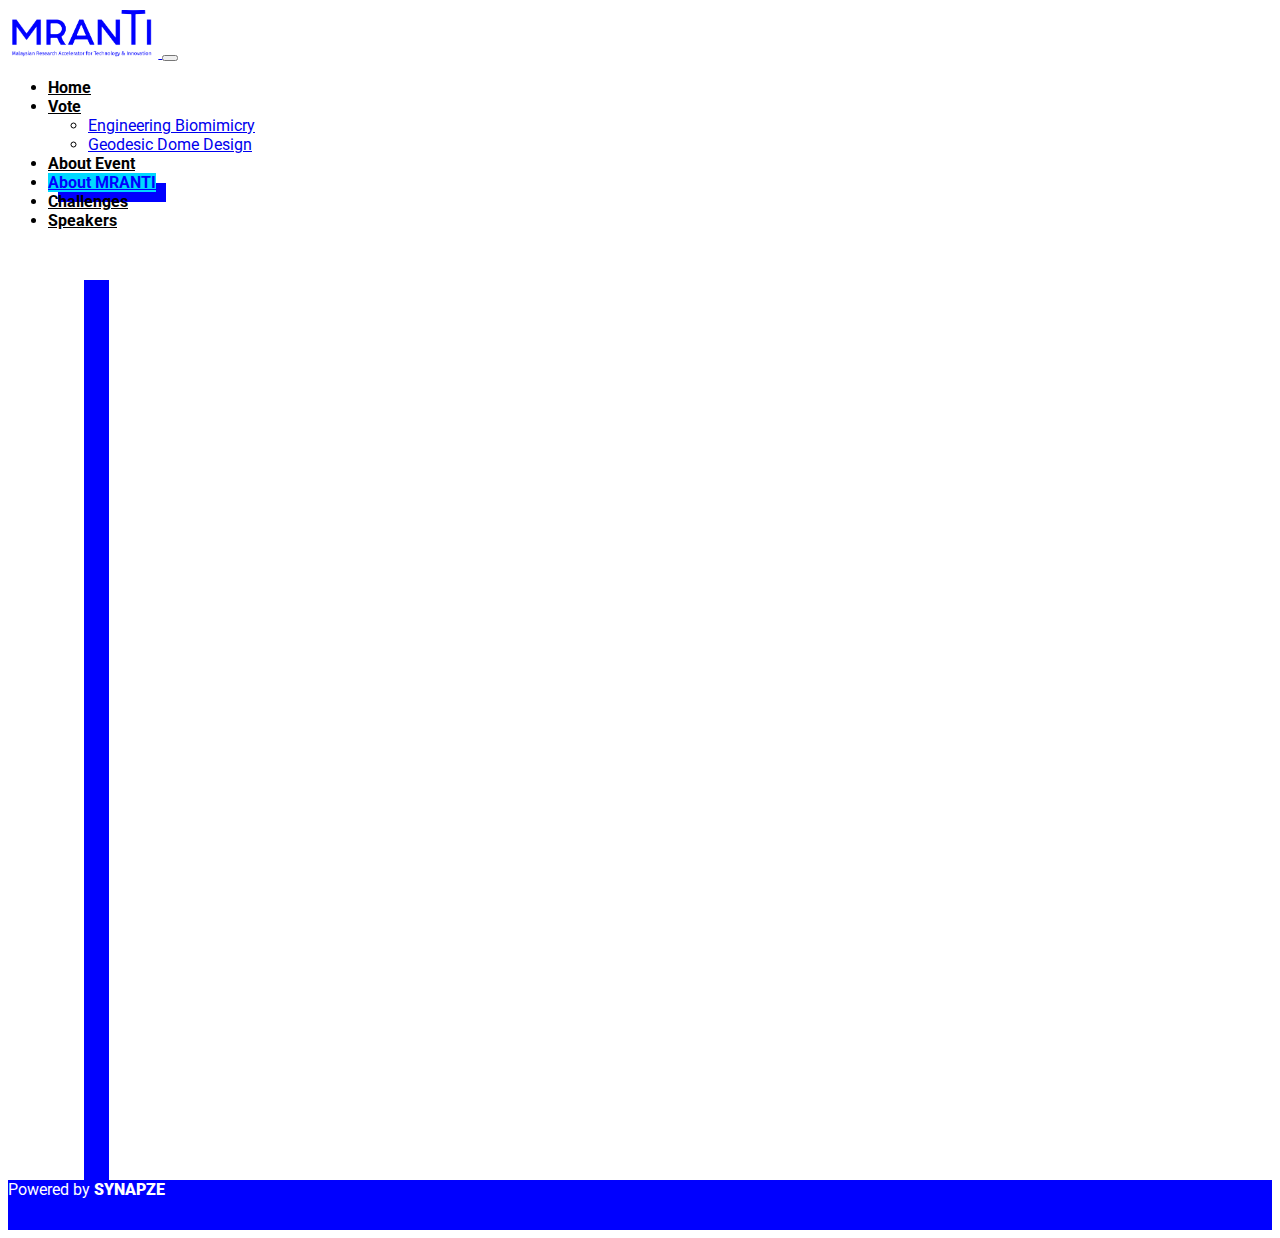
<file: aboutmranti.html>
<!doctype html>
<html lang="en">

<head>
    <!-- Global site tag (gtag.js) - Google Analytics -->
    <script async src="https://www.googletagmanager.com/gtag/js?id=G-RD01YZ5GT6"></script>
    <script>
        window.dataLayer = window.dataLayer || [];
        function gtag() { dataLayer.push(arguments); }
        gtag('js', new Date());

        gtag('config', 'G-RD01YZ5GT6');
    </script>

    <!-- Required meta tags -->
    <meta charset="utf-8">
    <meta name="viewport" content="width=device-width, initial-scale=1">

    <!--Custom Font-->
    <link rel="preconnect" href="https://fonts.googleapis.com">
    <link rel="preconnect" href="https://fonts.gstatic.com" crossorigin>
    <link
        href="https://fonts.googleapis.com/css2?family=Roboto:wght@100;300;400;500;700;900&family=Zilla+Slab:wght@300;400;500;600;700&display=swap"
        rel="stylesheet">

    <!-- Bootstrap CSS -->
    <link href="https://cdn.jsdelivr.net/npm/bootstrap@5.1.3/dist/css/bootstrap.min.css" rel="stylesheet"
        integrity="sha384-1BmE4kWBq78iYhFldvKuhfTAU6auU8tT94WrHftjDbrCEXSU1oBoqyl2QvZ6jIW3" crossorigin="anonymous">

    <link rel="stylesheet" href="main3.css">
    <title>WED - About MRANTI</title>
</head>

<body class="anchor">

    <nav class="navbar fixed-top navbar-expand-lg navbar-light whitebg" style="width:100vw">
        <div class="container-fluid  ps-md-5 pe-md-5">
            <a class="navbar-brand" href="index.html">
                <img src="asset\img\logo\meranti.png" alt="" width="auto" height="50px">
            </a>
            <button class="navbar-toggler" type="button" data-bs-toggle="collapse"
                data-bs-target="#navbarSupportedContent" aria-controls="navbarSupportedContent" aria-expanded="false"
                aria-label="Toggle navigation">
                <span class="navbar-toggler-icon"></span>
            </button>
            <div class="collapse navbar-collapse  " id="navbarSupportedContent">
                <ul class="navbar-nav mb-2 ms-0 ms-md-auto  me-auto me-md-0 mb-lg-0 text-center text-lg-start">
                    <li class="nav-item ms-md-1 me-md-1">
                        <a class="nav-link " aria-current="page" href="index.html#homescreen">Home</a>
                    </li>
                    <li class="nav-item dropdown ms-md-1 me-md-1">
                        <a class="nav-link dropdown-toggle" href="#" id="navbarDropdown" role="button"
                            data-bs-toggle="dropdown" aria-expanded="false">
                            Vote
                        </a>
                        <ul class="dropdown-menu ms-md-1 me-md-1" aria-labelledby="navbarDropdown">
                            <li><a class="dropdown-item" href="biomimicryfinalist.html">Engineering Biomimicry</a></li>
                            <li><a class="dropdown-item" href="geodesicdomefinalist.html">Geodesic Dome Design</a></li>
                        </ul>
                    </li>
                    <li class="nav-item ms-md-1 me-md-1">
                        <a class="nav-link " href="aboutevent.html">About Event</a>
                    </li>
                    <li class="nav-item ms-md-1 me-md-1">
                        <a class="nav-link active" href="aboutmranti.html">About MRANTI</a>
                    </li>
                    <li class="nav-item ms-md-1 me-md-1 d-none">
                        <a class="nav-link" href="challenges.html">Challenges</a>
                    </li>
                    <li class="nav-item ms-md-1 me-md-1 d-none">
                        <a class="nav-link" href="speaker.html">Speakers</a>
                    </li>

                </ul>
            </div>
        </div>
    </nav>
    
    <main class="container-fluid p-0 m-0" id="contentcontainer" style="margin-top: 50px !important; overflow-x: hidden;">
        <div class="row p-0 m-0 justify-content-center align-content-center section  pt-5 pb-5 anchor">
            <div class="col-12 col-lg-5 d-flex align-items-center hideori fadefromleft2 ">
                <div class="row p-0 m-0 justify-content-start justify-content-lg-center align-content-center">
                    <div class="col-12 headerstyle pt-4 pb-4">
                        <h5>About</h5>
                        <h1 class="highlightv1">MRANTI</h1>
                        <h5>Malaysian Research Accelerator for Technology and Innovation</h5>
                    </div>
                </div>
            </div>
            <div class="col-3 col-sm-2 d-lg-none"></div>
            <div class=" col-8 col-lg-6 mt-4 mt-lg-0">
        
                <div class="row p-0 hideori fadein3">
                    <div class="col-12">
                        <p> Malaysian Research Accelerator for Technology and Innovation (MRANTI) was announced in
                            November 2021 following the merger of two agencies under MOSTI, Technology Park Malaysia and
                            Malaysian Global Innovation and Creativity Centre (MaGIC) in line with the country's
                            technology commercialization catalyst agenda in driving Malaysia's economic growth through
                            science, technology and innovation (STI-E).
                            <br><br>
                            Its primary focus will be to accelerate commercialisation of technology by nurturing strong
                            partnerships and strategic collaborations between the industries and academia, which will in
                            turn bridge the gap to bring about impactful research through patented inventions, and
                            ready-to-use technologies.
                            <br><br>
                            MRANTI builds a thriving global community by accelerating the commercialisation of
                            innovative research ideas to impact. It connects problem statements (demand) with solutions
                            (supply), bridging collaboration between public and private sectors, and increasing private
                            sector participation, either through market access, investment, advisory or consultation and
                            provision of infrastructure and facilities for testing and prototyping.
                            <br><br>
                            MRANTI aims to better position Malaysia to increase commercialisation rate, gross domestic
                            expenditures on R&D (GERD), R&D spend by the private sector and enhance synergy between
                            government agencies. Its Ideas to Impact model will improve national GDP, create more jobs,
                            attract foreign investment, and ensure products and solutions are more affordable, available
                            and accessible.
                        </p>
                        <a href="mailto:hello@mranti.my" class="nostyle" target="blank">
                            <img src="asset\img\icon\email.png" class="icon2" alt="">
                        </a>
                        <a href="https://mranti.my/" class="nostyle" target="blank">
                            <img src="asset\img\icon\website.png" class="icon2" alt="">
                        </a>
                    </div>
                </div>
            </div>
            <div class="fancysidebar1"></div>
        </div>
        <footer class="row justify-content-center align-content-center p-0 m-0 secondbg" style="height: 50px;">
            <div class="col-12 text-center p-0 m-0">
                <a>Powered by</a>
                <a href="https://synapzemy.com/" class="specialhighlight" target="blank"><strong>SYNAPZE</strong></a>
            </div>
        </footer>
    </main>


    <!-- Optional JavaScript; choose one of the two! -->

    <!-- Option 1: Bootstrap Bundle with Popper -->
    <script src="https://cdn.jsdelivr.net/npm/bootstrap@5.1.3/dist/js/bootstrap.bundle.min.js"
        integrity="sha384-ka7Sk0Gln4gmtz2MlQnikT1wXgYsOg+OMhuP+IlRH9sENBO0LRn5q+8nbTov4+1p"
        crossorigin="anonymous"></script>


</body>

</html>
</file>
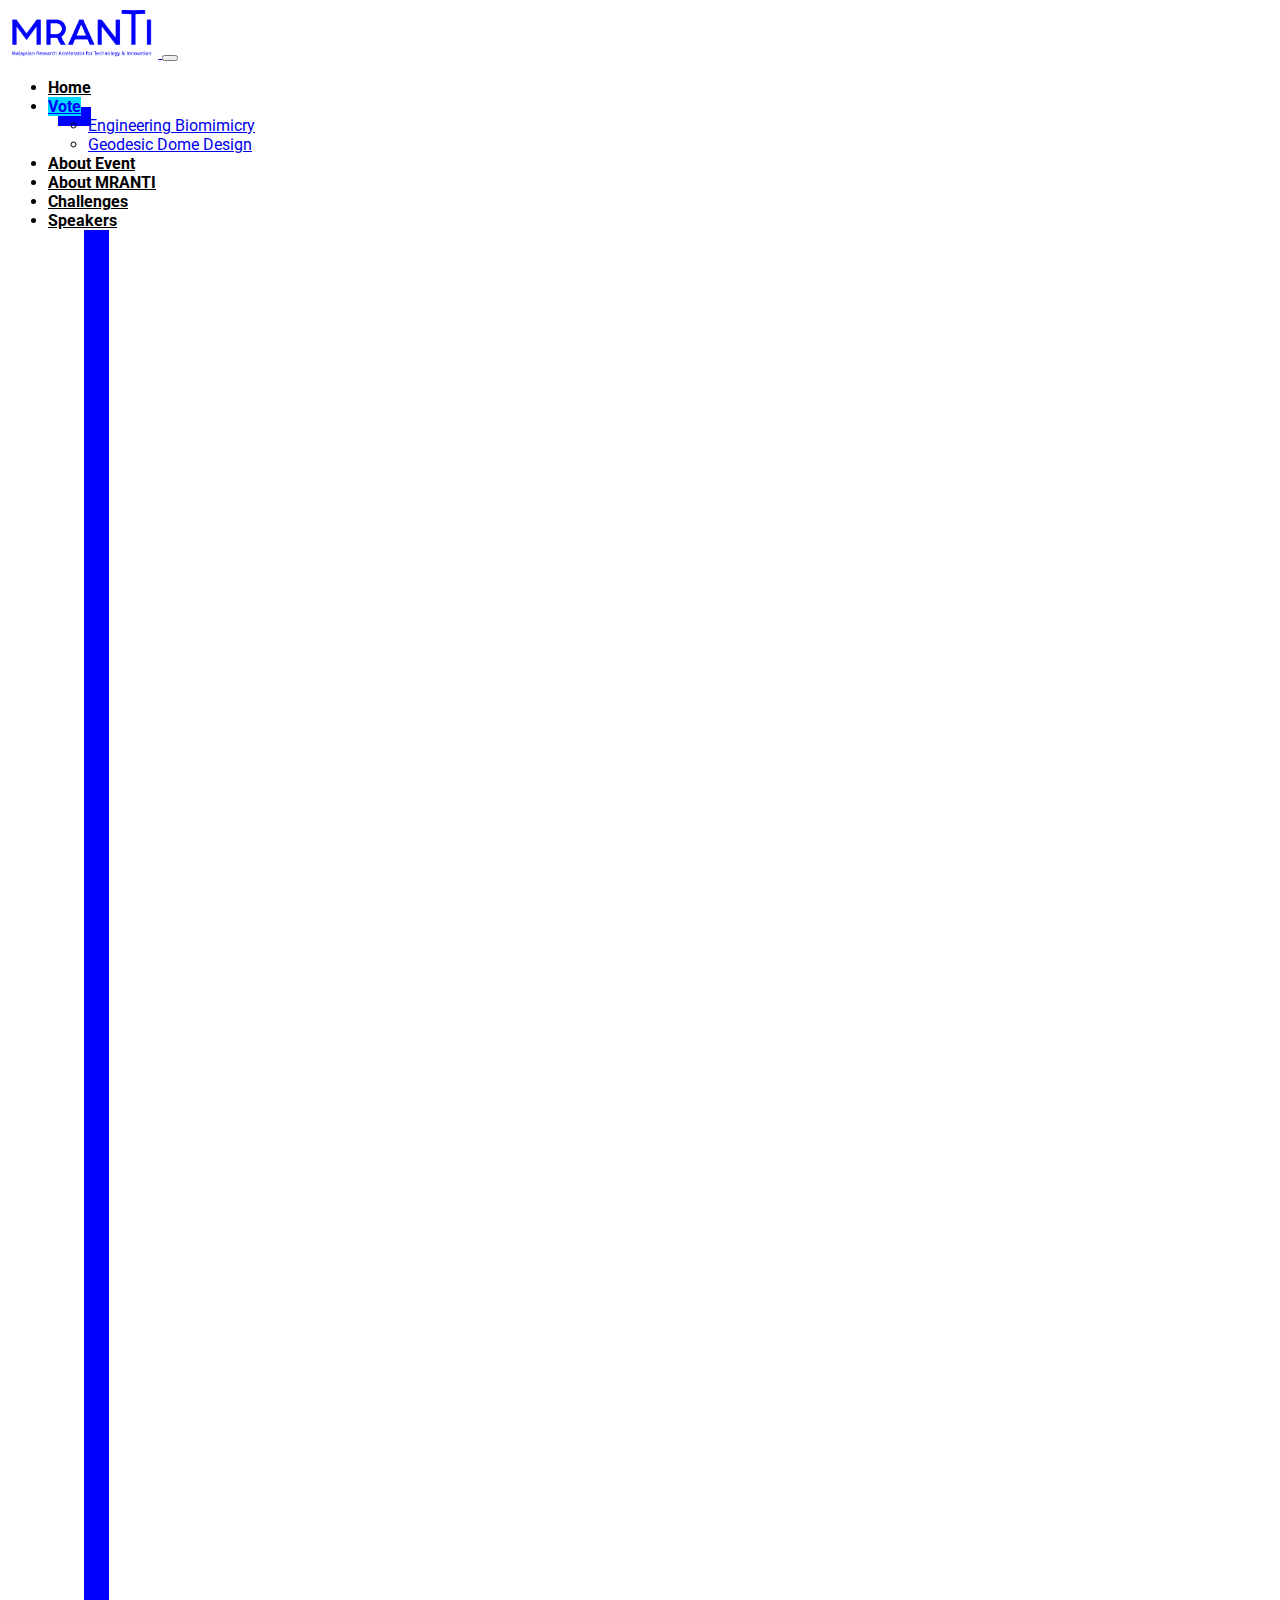
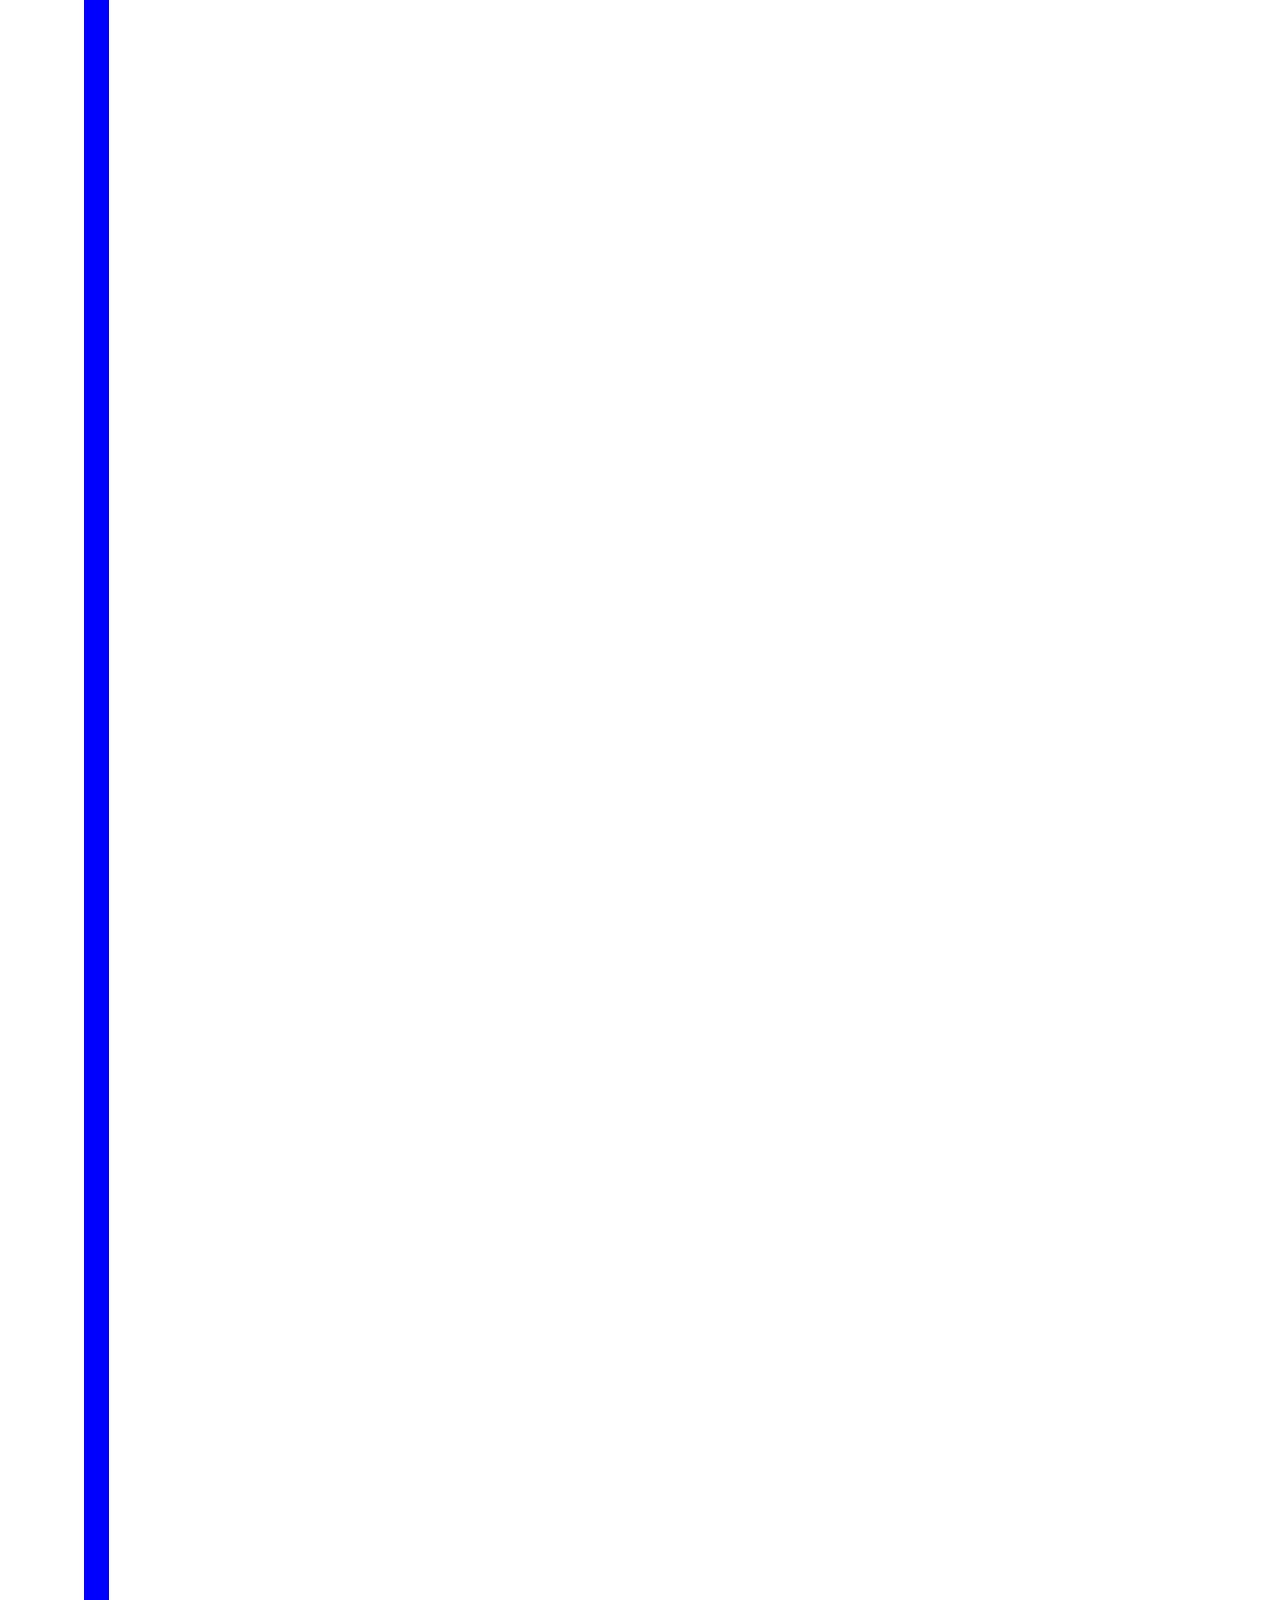
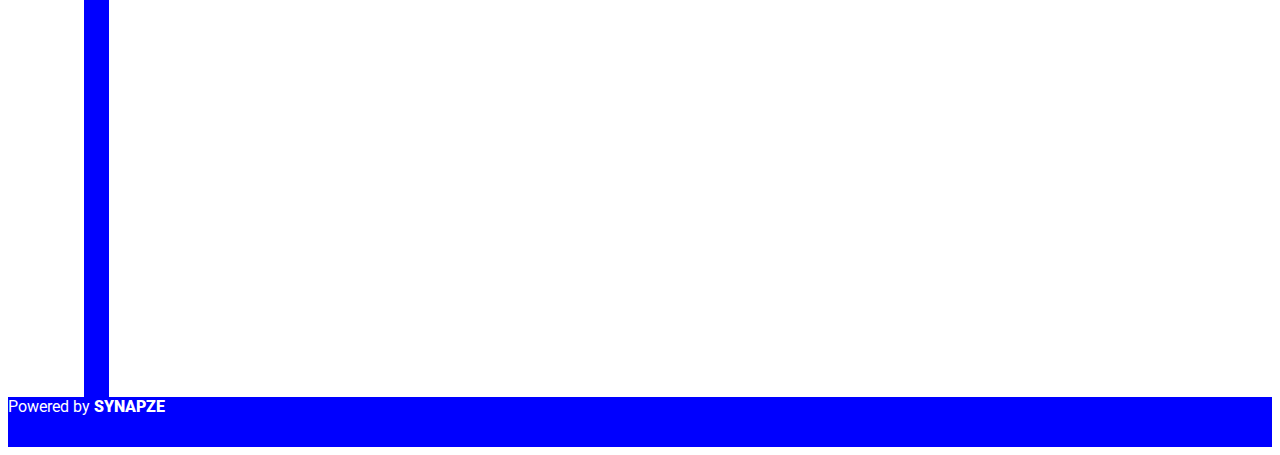
<file: biomimicryfinalist.html>
<!doctype html>
<html lang="en">

<head>
    <!-- Global site tag (gtag.js) - Google Analytics -->
    <script async src="https://www.googletagmanager.com/gtag/js?id=G-RD01YZ5GT6"></script>
    <script>
        window.dataLayer = window.dataLayer || [];
        function gtag() { dataLayer.push(arguments); }
        gtag('js', new Date());

        gtag('config', 'G-RD01YZ5GT6');
    </script>

    <!-- Required meta tags -->
    <meta charset="utf-8">
    <meta name="viewport" content="width=device-width, initial-scale=1">

    <!--Custom Font-->
    <link rel="preconnect" href="https://fonts.googleapis.com">
    <link rel="preconnect" href="https://fonts.gstatic.com" crossorigin>
    <link
        href="https://fonts.googleapis.com/css2?family=Roboto:wght@100;300;400;500;700;900&family=Zilla+Slab:wght@300;400;500;600;700&display=swap"
        rel="stylesheet">

    <!-- Bootstrap CSS -->
    <link href="https://cdn.jsdelivr.net/npm/bootstrap@5.1.3/dist/css/bootstrap.min.css" rel="stylesheet"
        integrity="sha384-1BmE4kWBq78iYhFldvKuhfTAU6auU8tT94WrHftjDbrCEXSU1oBoqyl2QvZ6jIW3" crossorigin="anonymous">

    <link rel="stylesheet" href="main3.css">
    <title>WED - Bio Mimicry Voting</title>
</head>

<body class="anchor">

    <nav class="navbar fixed-top navbar-expand-lg navbar-light whitebg" style="width:100vw">
        <div class="container-fluid  ps-md-5 pe-md-5">
            <a class="navbar-brand" href="index.html">
                <img src="asset\img\logo\meranti.png" alt="" width="auto" height="50px">
            </a>
            <button class="navbar-toggler" type="button" data-bs-toggle="collapse"
                data-bs-target="#navbarSupportedContent" aria-controls="navbarSupportedContent" aria-expanded="false"
                aria-label="Toggle navigation">
                <span class="navbar-toggler-icon"></span>
            </button>
            <div class="collapse navbar-collapse  " id="navbarSupportedContent">
                <ul class="navbar-nav mb-2 ms-0 ms-md-auto  me-auto me-md-0 mb-lg-0 text-center text-lg-start">
                    <li class="nav-item ms-md-1 me-md-1">
                        <a class="nav-link " aria-current="page" href="index.html#homescreen">Home</a>
                    </li>
                    <li class="nav-item dropdown ms-md-1 me-md-1">
                        <a class="nav-link active dropdown-toggle" href="#" id="navbarDropdown" role="button"
                            data-bs-toggle="dropdown" aria-expanded="false">
                            Vote
                        </a>
                        <ul class="dropdown-menu ms-md-1 me-md-1" aria-labelledby="navbarDropdown">
                            <li><a class="dropdown-item" href="biomimicryfinalist.html">Engineering Biomimicry</a></li>
                            <li><a class="dropdown-item" href="geodesicdomefinalist.html">Geodesic Dome Design</a></li>
                        </ul>
                    </li>
                    <li class="nav-item ms-md-1 me-md-1">
                        <a class="nav-link " href="aboutevent.html">About Event</a>
                    </li>
                    <li class="nav-item ms-md-1 me-md-1">
                        <a class="nav-link" href="aboutmranti.html">About MRANTI</a>
                    </li>
                    <li class="nav-item ms-md-1 me-md-1 d-none">
                        <a class="nav-link" href="challenges.html">Challenges</a>
                    </li>
                    <li class="nav-item ms-md-1 me-md-1 d-none">
                        <a class="nav-link" href="speaker.html">Speakers</a>
                    </li>

                </ul>
            </div>
        </div>
    </nav>

    <main class="container-fluid p-0 m-0" id="contentcontainer" style="margin-top: 50px !important;">
        <div class="row p-0 m-0 justify-content-center align-items-start section pt-5 pb-5 ">
            <div class="col-12 col-lg-5 d-flex align-items-center hideori fadefromleft2 sticky-lg-top "
                style="padding-top:100px">
                <div class="row p-0 m-0 justify-content-start justify-content-lg-center align-content-center">
                    <div class="col-12 headerstyle pt-4 pb-4">
                        <h5>Vote for your favourite</h5>
                        <h1 class="highlightv1">Engineering Biomimicry Ideas for Sustainability</h1>
                        <h5>Finalists </h5>
                    </div>
                    <div class="col-2"></div>
                    <div class="col-10 headerstyle ">
                        <p><strong>Competition Details</strong></p>
                        <p>Centering on the concept of biomimicry, college and university students are put on a test to
                            propose creative nature-inspired ideas and solutions to meet Sustainable Development Goals
                            (SDGs).<br><br>
                            Focus areas of the challenge are:</p>
                        <ol>
                            <li>Smart Technology & System</li>
                            <li>Food & water</li>
                            <li>Medical & healthcare</li>
                        </ol>
                        <hr>
                        <h5>Vote for your favourite team by liking their videos on YouTube</h5>
                    </div>
                </div>
            </div>
            <div class="col-3 col-sm-2 d-lg-none"></div>
            <div class=" col-8 col-lg-6 mt-4 mt-lg-0">

                <div class="row p-0 m-0 justify-content-start align-content-start hideori fadein3">


                    <div class="col-12 col-md-6 col-4 p-2">
                        <iframe width="100%" height="200" src="https://www.youtube.com/embed/_J21KgtoeHA"
                            title="YouTube video player" frameborder="0"
                            allow="accelerometer; autoplay; clipboard-write; encrypted-media; gyroscope; picture-in-picture"
                            allowfullscreen></iframe>
                        <a href="https://www.youtube.com/watch?v=_J21KgtoeHA" target="blank">
                            <button class="buttonstyle1 standardimage p-4">
                                <strong>Triangular Sediment Trap</strong><br>
                                inspired by Mangrove roots<br><br>

                                Idea by:<br>
                                SIRIUSRICH<br>
                                Universiti Malaysia Terengganu<br>
                                led by Bryan Raveen Nelson
                            </button>
                        </a>
                    </div>  

                    <div class="col-12 col-md-6 col-4 p-2">
                        <iframe width="100%" height="200" src="https://www.youtube.com/embed/w1esyECU1Tk"
                            title="YouTube video player" frameborder="0"
                            allow="accelerometer; autoplay; clipboard-write; encrypted-media; gyroscope; picture-in-picture"
                            allowfullscreen></iframe>
                        <a href="https://www.youtube.com/watch?v=w1esyECU1Tk" target="blank">
                            <button class="buttonstyle1 standardimage p-4">
                                <strong>EziBreath</strong><br>
                                inspired by Birds, Whales, & Dolphins<br><br>

                                Idea by:<br>
                                Alpha<br>
                                Universiti Teknologi Malaysia<br>
                                led by Chin Rong Siang
                            </button>
                        </a>
                    </div>

                    <div class="col-12 col-md-6 col-4 p-2">
                        <iframe width="100%" height="200" src="https://www.youtube.com/embed/CgU7Lgq3Kzk"
                            title="YouTube video player" frameborder="0"
                            allow="accelerometer; autoplay; clipboard-write; encrypted-media; gyroscope; picture-in-picture"
                            allowfullscreen></iframe>
                        <a href="https://www.youtube.com/watch?v=CgU7Lgq3Kzk" target="blank">
                            <button class="buttonstyle1 standardimage p-4">
                                <strong>Tree-based Solar Vapor Generation</strong><br>
                                inspired by Trees & Transpiration Process<br><br>

                                Idea by:<br>
                                Green Mechanical and Production Research labratory<br>
                                Universiti Malaysia Sabah<br>
                                led by Karen Wong Min Jin
                            </button>
                        </a>
                    </div>

                    <div class="col-12 col-md-6 col-4 p-2">
                        <iframe width="100%" height="200" src="https://www.youtube.com/embed/XWnsSBOe5Pw"
                            title="YouTube video player" frameborder="0"
                            allow="accelerometer; autoplay; clipboard-write; encrypted-media; gyroscope; picture-in-picture"
                            allowfullscreen></iframe>
                        <a href="https://www.youtube.com/watch?v=XWnsSBOe5Pw" target="blank">
                            <button class="buttonstyle1 standardimage p-4">
                                <strong>Bamboo Charcoal Kiln</strong><br>
                                inspired by Bottlenose Dolphin Fins & Mangrove Tree<br><br>

                                Idea by:<br>
                                KKTM Kemaman<br>
                                Kolej Kemahiran Tinggi Mara (Kemaman)<br>
                                led by Mohamad Hazrie Aiman Bin A Rahman
                            </button>
                        </a>
                    </div>

                    <div class="col-12 col-md-6 col-4 p-2">
                        <iframe width="100%" height="200" src="https://www.youtube.com/embed/jHNUh87qHMk"
                            title="YouTube video player" frameborder="0"
                            allow="accelerometer; autoplay; clipboard-write; encrypted-media; gyroscope; picture-in-picture"
                            allowfullscreen></iframe>
                        <a href="https://www.youtube.com/watch?v=jHNUh87qHMk" target="blank">
                            <button class="buttonstyle1 standardimage p-4">
                                <strong>Retinal Regeneration</strong><br>
                                inspired by Zebrafish<br><br>

                                Idea by:<br>
                                Zebrafish<br>
                                University Of Malaya<br>
                                led by Hew Yi Kei
                            </button>
                        </a>
                    </div>

                    <div class="col-12 col-md-6 col-4 p-2">
                        <iframe width="100%" height="200" src="https://www.youtube.com/embed/Dn0UnXy_p60 "
                            title="YouTube video player" frameborder="0"
                            allow="accelerometer; autoplay; clipboard-write; encrypted-media; gyroscope; picture-in-picture"
                            allowfullscreen></iframe>
                        <a href="https://www.youtube.com/watch?v=Dn0UnXy_p60 " target="blank">
                            <button class="buttonstyle1 standardimage p-4">
                                <strong>3d Structure Incorporated With Tio2 Nanoparticles For Wastewater Treatment</strong><br>
                                inspired by Honeycomb<br><br>

                                Idea by:<br>
                                Bee Different <br>
                                Nilai University <br>
                                led by Clarissa Wu Hui Yan 
                            </button>
                        </a>
                    </div>

                    <div class="col-12 col-md-6 col-4 p-2">
                        <iframe width="100%" height="200" src="https://www.youtube.com/embed/T0B0DfxWHM8"
                            title="YouTube video player" frameborder="0"
                            allow="accelerometer; autoplay; clipboard-write; encrypted-media; gyroscope; picture-in-picture"
                            allowfullscreen></iframe>
                        <a href="https://www.youtube.com/watch?v=T0B0DfxWHM8" target="blank">
                            <button class="buttonstyle1 standardimage p-4">
                                <strong>Rovision For The Blind</strong><br>
                                inspired by Escargot<br><br>

                                Idea by:<br>
                                Rovision <br>
                                International Islamic University Malaysia<br>
                                led by Aisyah Binti Ibrahim
                            </button>
                        </a>
                    </div>

                    <div class="col-12 col-md-6 col-4 p-2">
                        <iframe width="100%" height="200" src="https://www.youtube.com/embed/GAOY2ilAgPI"
                            title="YouTube video player" frameborder="0"
                            allow="accelerometer; autoplay; clipboard-write; encrypted-media; gyroscope; picture-in-picture"
                            allowfullscreen></iframe>
                        <a href="https://www.youtube.com/watch?v=GAOY2ilAgPI" target="blank">
                            <button class="buttonstyle1 standardimage p-4">
                                <strong>Thermal Senstive Smart Materials Biocomposite</strong><br>
                                inspired by Hibiscus Flower<br><br>

                                Idea by:<br>
                                Smart Engineer <br>
                                International Islamic University Malaysia<br>
                                led by Amjad Fakhri Bin Kamarulzaman
                            </button>
                        </a>
                    </div>

                    <div class="col-12 col-md-6 col-4 p-2">
                        <iframe width="100%" height="200" src="https://www.youtube.com/embed/82bceDSkkEk"
                            title="YouTube video player" frameborder="0"
                            allow="accelerometer; autoplay; clipboard-write; encrypted-media; gyroscope; picture-in-picture"
                            allowfullscreen></iframe>
                        <a href="https://www.youtube.com/watch?v=82bceDSkkEk" target="blank">
                            <button class="buttonstyle1 standardimage p-4">
                                <strong>HyTree Sustainable City Farming</strong><br>
                                inspired by Tree branches<br><br>

                                Idea by:<br>
                                Smart Engineer <br>
                                Nilai University<br>
                                led by Lesner Chai Xuan Huang
                            </button>
                        </a>
                    </div>


                </div>
            </div>
            <div class="fancysidebar1"></div>
        </div>
        <footer class="row justify-content-center align-content-center p-0 m-0 secondbg" style="height: 50px;">
            <div class="col-12 text-center p-0 m-0">
                <a>Powered by</a>
                <a href="https://synapzemy.com/" class="specialhighlight" target="blank"><strong>SYNAPZE</strong></a>
            </div>
        </footer>
    </main>


    <!-- Optional JavaScript; choose one of the two! -->

    <!-- Option 1: Bootstrap Bundle with Popper -->
    <script src="https://cdn.jsdelivr.net/npm/bootstrap@5.1.3/dist/js/bootstrap.bundle.min.js"
        integrity="sha384-ka7Sk0Gln4gmtz2MlQnikT1wXgYsOg+OMhuP+IlRH9sENBO0LRn5q+8nbTov4+1p"
        crossorigin="anonymous"></script>

</body>

</html>
</file>
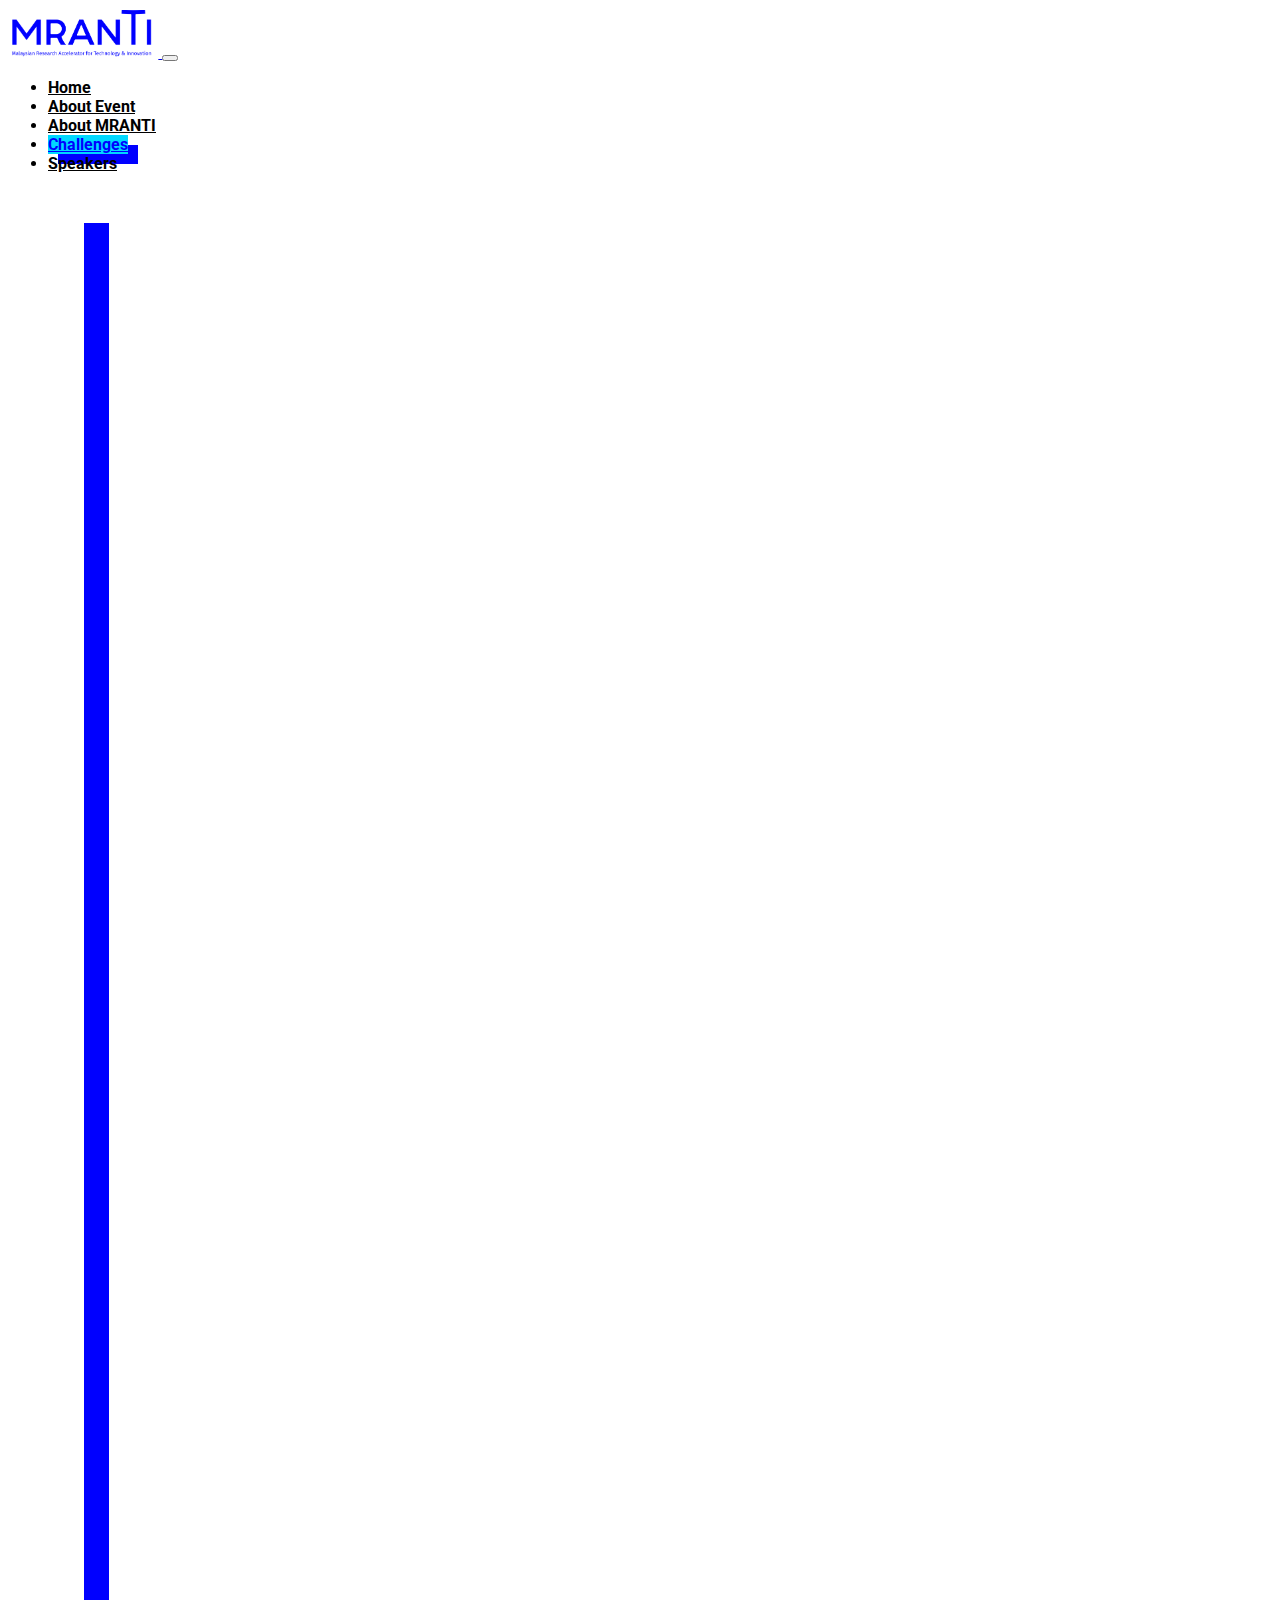
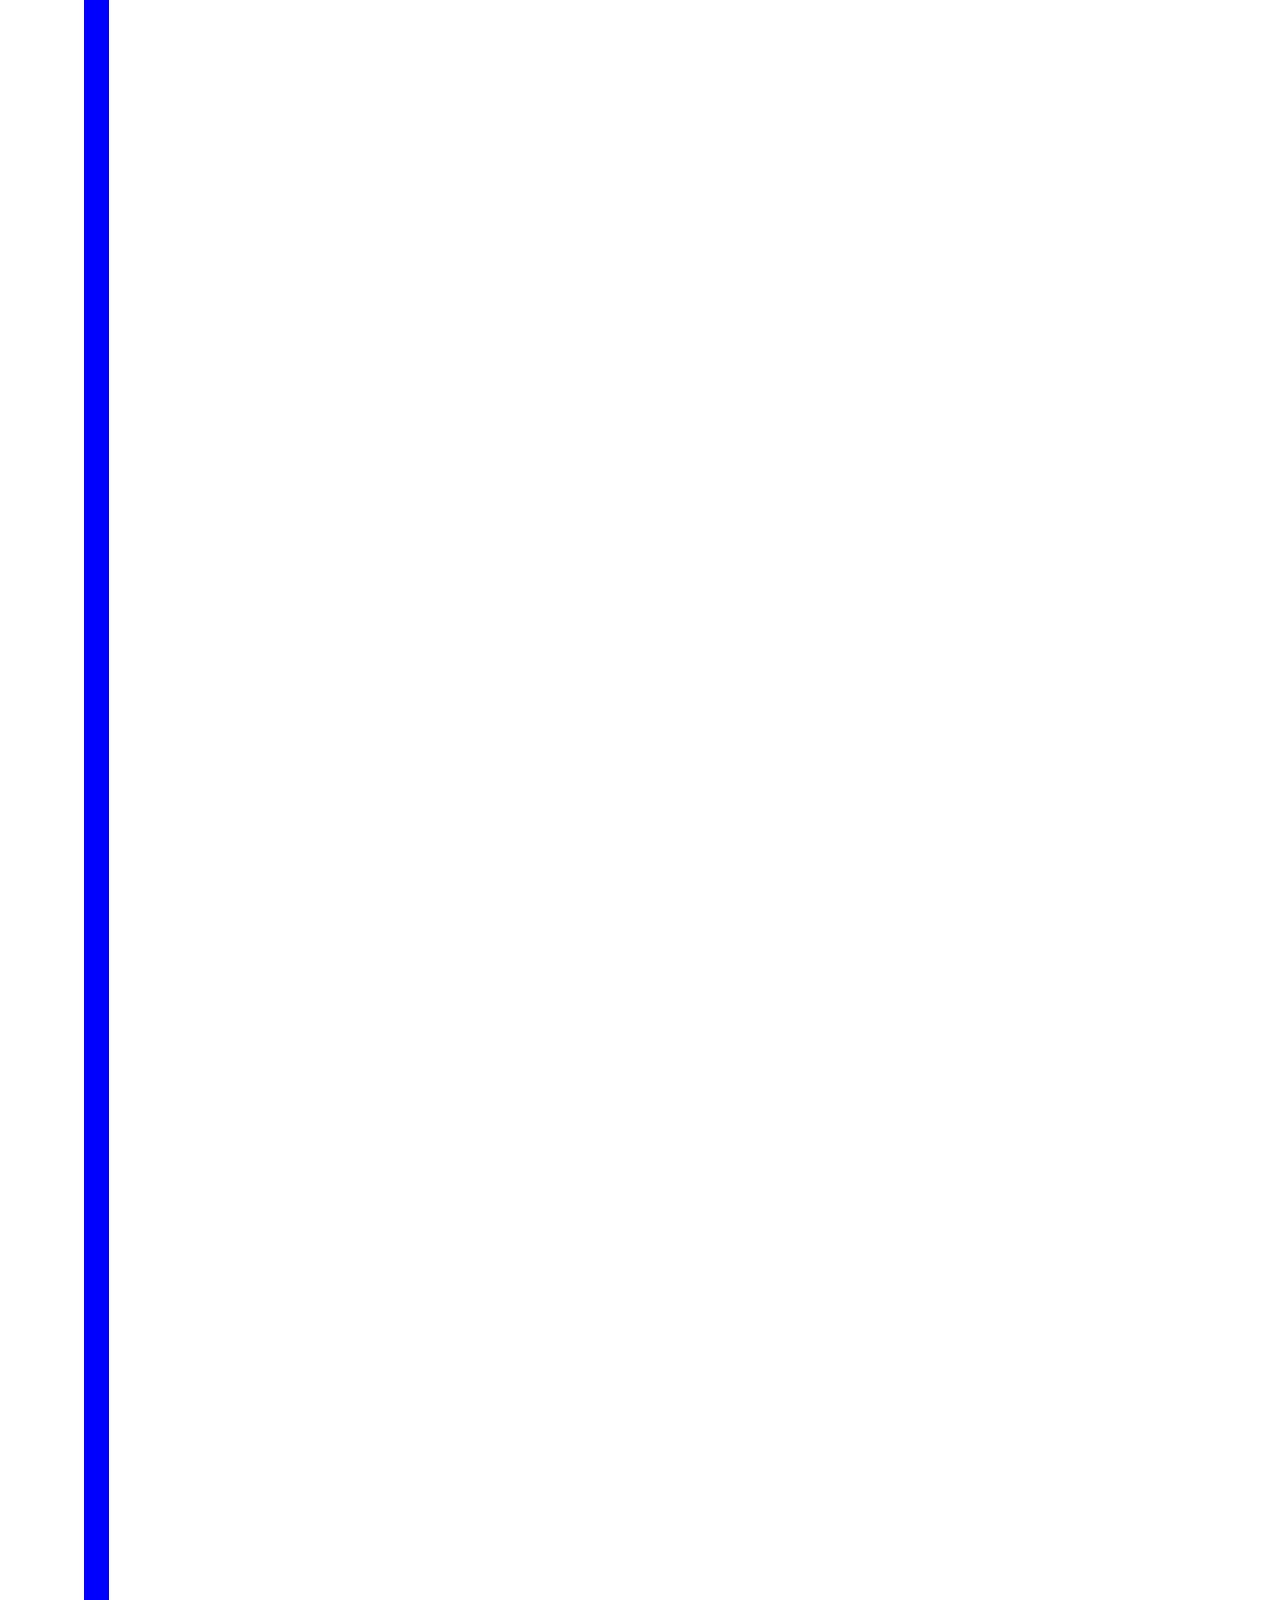
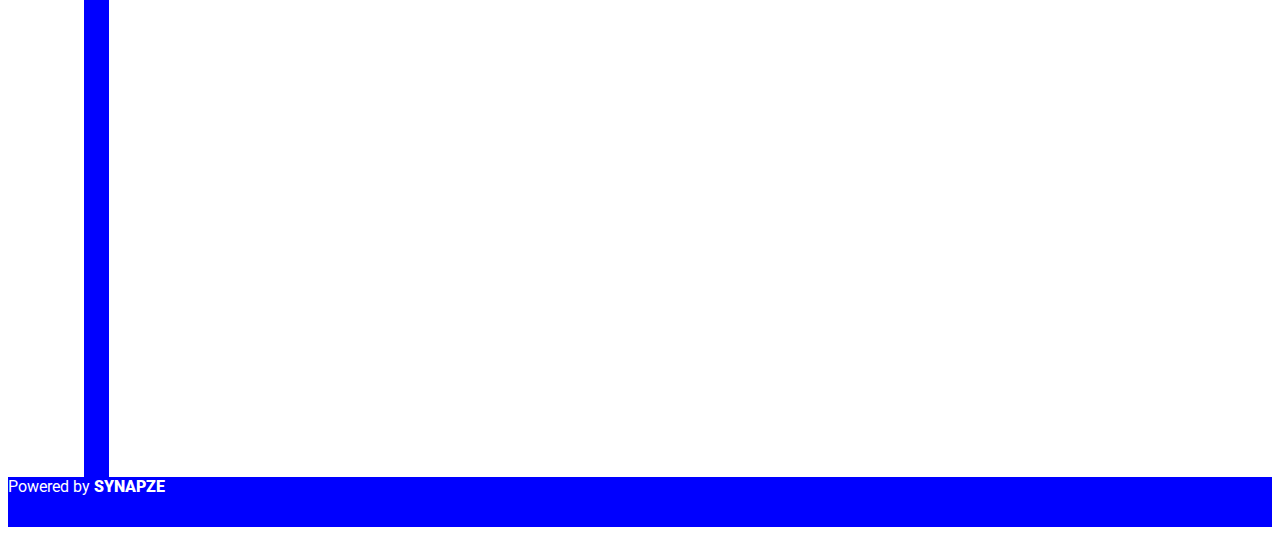
<file: challenges.html>
<!doctype html>
<html lang="en">

<head>
    <!-- Global site tag (gtag.js) - Google Analytics -->
    <script async src="https://www.googletagmanager.com/gtag/js?id=G-RD01YZ5GT6"></script>
    <script>
        window.dataLayer = window.dataLayer || [];
        function gtag() { dataLayer.push(arguments); }
        gtag('js', new Date());

        gtag('config', 'G-RD01YZ5GT6');
    </script>

    <!-- Required meta tags -->
    <meta charset="utf-8">
    <meta name="viewport" content="width=device-width, initial-scale=1">

    <!--Custom Font-->
    <link rel="preconnect" href="https://fonts.googleapis.com">
    <link rel="preconnect" href="https://fonts.gstatic.com" crossorigin>
    <link
        href="https://fonts.googleapis.com/css2?family=Roboto:wght@100;300;400;500;700;900&family=Zilla+Slab:wght@300;400;500;600;700&display=swap"
        rel="stylesheet">

    <!-- Bootstrap CSS -->
    <link href="https://cdn.jsdelivr.net/npm/bootstrap@5.1.3/dist/css/bootstrap.min.css" rel="stylesheet"
        integrity="sha384-1BmE4kWBq78iYhFldvKuhfTAU6auU8tT94WrHftjDbrCEXSU1oBoqyl2QvZ6jIW3" crossorigin="anonymous">

    <link rel="stylesheet" href="main3.css">
    <title>WED - Challenges</title>
</head>

<body class="anchor">

    <nav class="navbar fixed-top navbar-expand-lg navbar-light whitebg" style="width:100vw">
        <div class="container-fluid  ps-md-5 pe-md-5">
            <a class="navbar-brand" href="#">
                <img src="asset\img\logo\meranti.png" alt="" width="auto" height="50px">
            </a>
            <button class="navbar-toggler" type="button" data-bs-toggle="collapse"
                data-bs-target="#navbarSupportedContent" aria-controls="navbarSupportedContent" aria-expanded="false"
                aria-label="Toggle navigation">
                <span class="navbar-toggler-icon"></span>
            </button>
            <div class="collapse navbar-collapse  " id="navbarSupportedContent">
                <ul class="navbar-nav mb-2 ms-0 ms-md-auto  me-auto me-md-0 mb-lg-0 text-center text-lg-start">
                    <li class="nav-item ms-md-1 me-md-1">
                        <a class="nav-link" aria-current="page" href="index.html#homescreen">Home</a>
                    </li>
                    <li class="nav-item ms-md-1 me-md-1">
                        <a class="nav-link" href="aboutevent.html">About Event</a>
                    </li>
                    <li class="nav-item ms-md-1 me-md-1">
                        <a class="nav-link" href="aboutmranti.html">About MRANTI</a>
                    </li>
                    <li class="nav-item ms-md-1 me-md-1">
                        <a class="nav-link active" href="challenges.html">Challenges</a>
                    </li>
                    <li class="nav-item ms-md-1 me-md-1 d-none">
                        <a class="nav-link" href="speaker.html">Speakers</a>
                    </li>

                </ul>
            </div>
        </div>
    </nav>
    
    <main class="container-fluid p-0 m-0" id="contentcontainer" style="margin-top: 50px !important; overflow-x: hidden;">
        <div class="row p-0 m-0 justify-content-center align-content-center section  pt-5 pb-5 anchor">
            <div class="col-12 col-lg-5 d-flex align-items-start hideori fadefromleft2">
                <div class="row p-0 m-0 justify-content-start justify-content-lg-center align-content-center">
                    <div class="col-12 headerstyle pt-4 pb-4">
                        <h5>MRANTI World Engineering Day 2022</h5>
                        <h1 class="highlightv1">Engineering Challenge</h1>
                        <h5>Come join, engineer and win!</h5>
                        <p>Click on the poster to register for your desired competition</p>
                    </div>
                </div>
            </div>
            <div class="col-3 col-sm-2 d-lg-none"></div>
            <div class=" col-8 col-lg-6 mt-4 mt-lg-0">
                <div class="row p-0 justify-content-start align-content-center">
                    <div class="col-12 col-md-10  mt-4   hideori fadefromleft2">
                        <a href="https://bit.ly/MRANTIWED2022Makerspace" target="blank">
                            <img src="asset\img\Poster\popup.jpg" class="standardimage contentshadowfancy1" alt="">
                        </a>
                    </div>
                    <div class="col-12 col-md-10  mt-4   hideori fadefromleft1">
                        <a target="blank">
                            <img src="asset\img\Poster\mimicry2.jpg" class="standardimage contentshadowfancy1" alt="">
                        </a>
                    </div>
                    <div class="col-12 col-md-10  mt-4   hideori fadefromleft3">
                        <a href="https://forms.gle/v2Wk7x68FCsRgH3X8" target="blank">
                            <img src="asset\img\Poster\EC1.jpg" class="standardimage contentshadowfancy1" alt="">
                        </a>
                    </div>
                    <div class="col-12 col-md-10  mt-4  hideori fadefromleft4">
                        <a href="https://forms.gle/cFWhGbRCKizStdYu5" target="blank">
                            <img src="asset\img\Poster\EC2.jpg" class="standardimage contentshadowfancy1" alt="">
                        </a>
                    </div>
        
                </div>
            </div>
            <div class="fancysidebar1"></div>
        </div>
        <footer class="row justify-content-center align-content-center p-0 m-0 secondbg" style="height: 50px;">
            <div class="col-12 text-center p-0 m-0">
                <a>Powered by</a>
                <a href="https://synapzemy.com/" class="specialhighlight" target="blank"><strong>SYNAPZE</strong></a>
            </div>
        </footer>
    </main>


    <!-- Optional JavaScript; choose one of the two! -->

    <!-- Option 1: Bootstrap Bundle with Popper -->
    <script src="https://cdn.jsdelivr.net/npm/bootstrap@5.1.3/dist/js/bootstrap.bundle.min.js"
        integrity="sha384-ka7Sk0Gln4gmtz2MlQnikT1wXgYsOg+OMhuP+IlRH9sENBO0LRn5q+8nbTov4+1p"
        crossorigin="anonymous"></script>


</body>

</html>
</file>
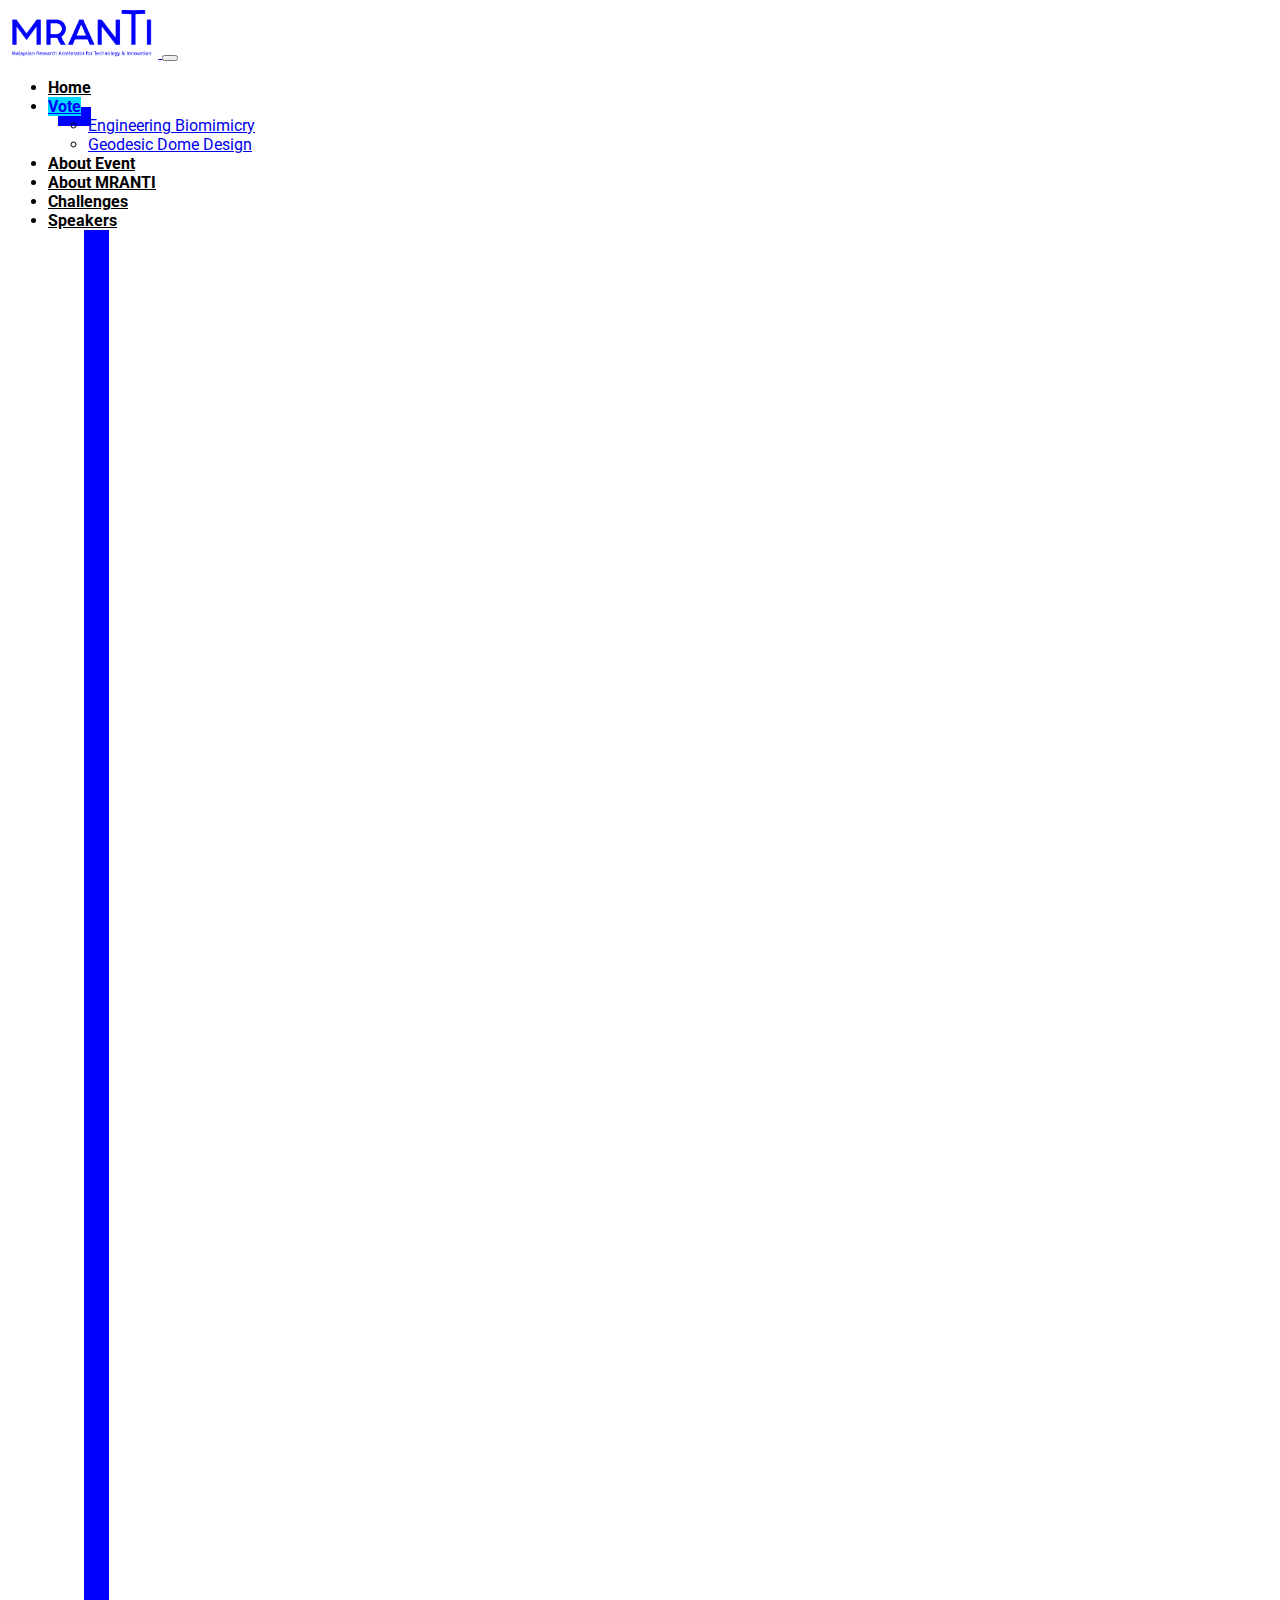
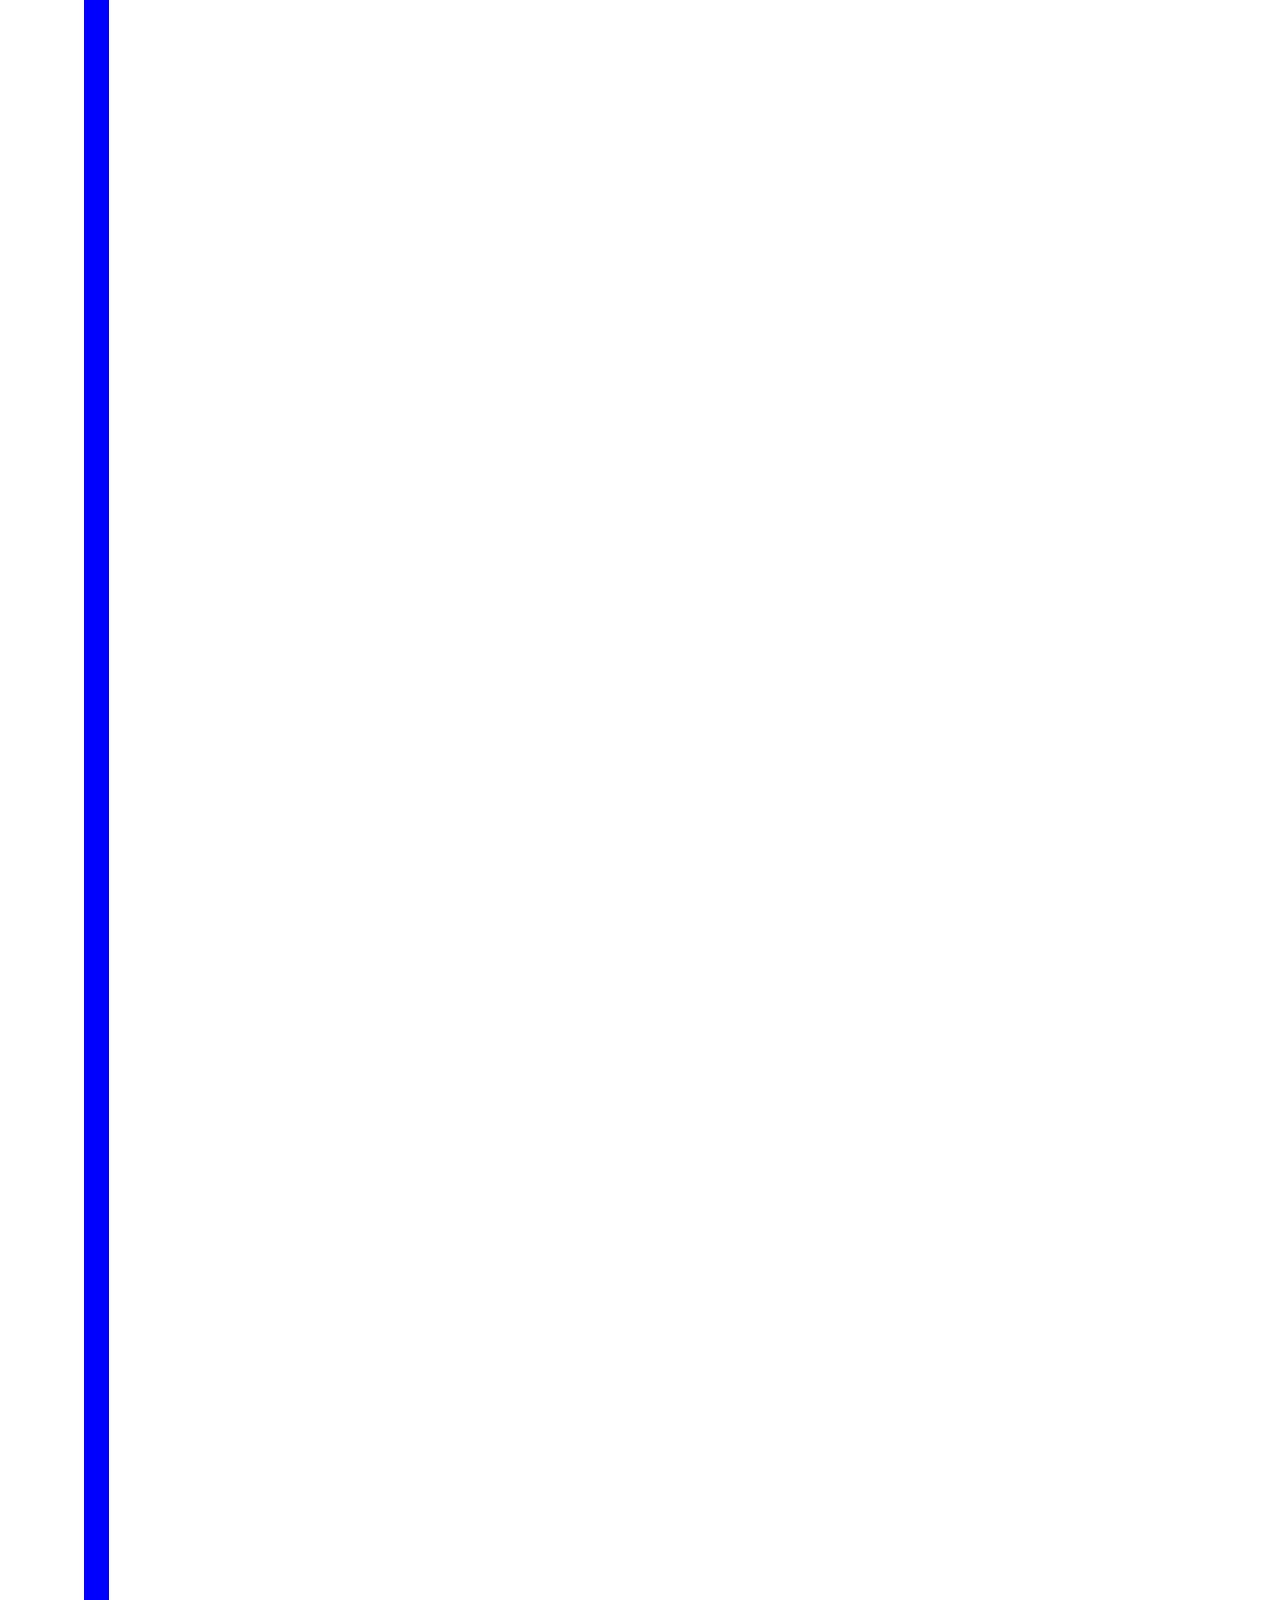
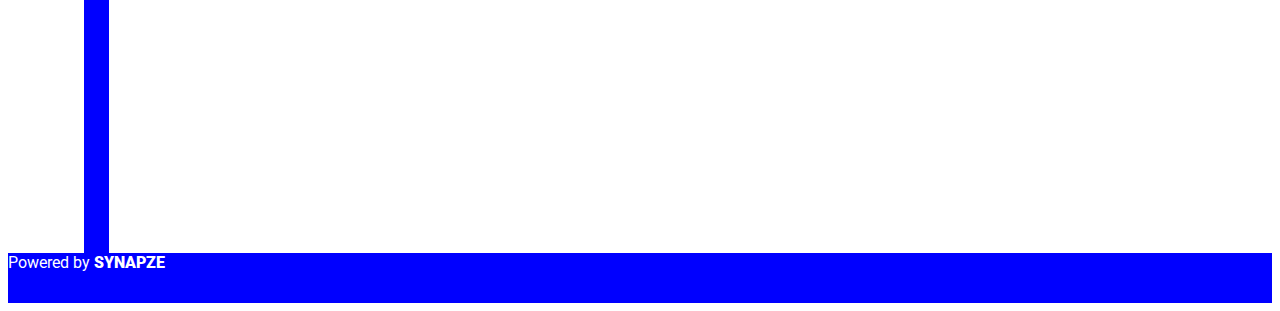
<file: geodesicdomefinalist.html>
<!doctype html>
<html lang="en">

<head>
    <!-- Global site tag (gtag.js) - Google Analytics -->
    <script async src="https://www.googletagmanager.com/gtag/js?id=G-RD01YZ5GT6"></script>
    <script>
        window.dataLayer = window.dataLayer || [];
        function gtag() { dataLayer.push(arguments); }
        gtag('js', new Date());

        gtag('config', 'G-RD01YZ5GT6');
    </script>

    <!-- Required meta tags -->
    <meta charset="utf-8">
    <meta name="viewport" content="width=device-width, initial-scale=1">

    <!--Custom Font-->
    <link rel="preconnect" href="https://fonts.googleapis.com">
    <link rel="preconnect" href="https://fonts.gstatic.com" crossorigin>
    <link
        href="https://fonts.googleapis.com/css2?family=Roboto:wght@100;300;400;500;700;900&family=Zilla+Slab:wght@300;400;500;600;700&display=swap"
        rel="stylesheet">

    <!-- Bootstrap CSS -->
    <link href="https://cdn.jsdelivr.net/npm/bootstrap@5.1.3/dist/css/bootstrap.min.css" rel="stylesheet"
        integrity="sha384-1BmE4kWBq78iYhFldvKuhfTAU6auU8tT94WrHftjDbrCEXSU1oBoqyl2QvZ6jIW3" crossorigin="anonymous">

    <link rel="stylesheet" href="main3.css">
    <title>WED - Geodesic Dome Voting</title>
</head>

<body class="anchor">

    <nav class="navbar fixed-top navbar-expand-lg navbar-light whitebg" style="width:100vw">
        <div class="container-fluid  ps-md-5 pe-md-5">
            <a class="navbar-brand" href="index.html">
                <img src="asset\img\logo\meranti.png" alt="" width="auto" height="50px">
            </a>
            <button class="navbar-toggler" type="button" data-bs-toggle="collapse"
                data-bs-target="#navbarSupportedContent" aria-controls="navbarSupportedContent" aria-expanded="false"
                aria-label="Toggle navigation">
                <span class="navbar-toggler-icon"></span>
            </button>
            <div class="collapse navbar-collapse  " id="navbarSupportedContent">
                <ul class="navbar-nav mb-2 ms-0 ms-md-auto  me-auto me-md-0 mb-lg-0 text-center text-lg-start">
                    <li class="nav-item ms-md-1 me-md-1">
                        <a class="nav-link " aria-current="page" href="index.html#homescreen">Home</a>
                    </li>
                    <li class="nav-item dropdown ms-md-1 me-md-1">
                        <a class="nav-link active dropdown-toggle" href="#" id="navbarDropdown" role="button"
                            data-bs-toggle="dropdown" aria-expanded="false">
                            Vote
                        </a>
                        <ul class="dropdown-menu ms-md-1 me-md-1" aria-labelledby="navbarDropdown">
                            <li><a class="dropdown-item" href="biomimicryfinalist.html">Engineering Biomimicry</a></li>
                            <li><a class="dropdown-item" href="geodesicdomefinalist.html">Geodesic Dome Design</a></li>
                        </ul>
                    </li>
                    <li class="nav-item ms-md-1 me-md-1">
                        <a class="nav-link " href="aboutevent.html">About Event</a>
                    </li>
                    <li class="nav-item ms-md-1 me-md-1">
                        <a class="nav-link" href="aboutmranti.html">About MRANTI</a>
                    </li>
                    <li class="nav-item ms-md-1 me-md-1 d-none">
                        <a class="nav-link" href="challenges.html">Challenges</a>
                    </li>
                    <li class="nav-item ms-md-1 me-md-1 d-none">
                        <a class="nav-link" href="speaker.html">Speakers</a>
                    </li>

                </ul>
            </div>
        </div>
    </nav>

    <main class="container-fluid p-0 m-0" id="contentcontainer" style="margin-top: 50px !important;">
        <div class="row p-0 m-0 justify-content-center align-items-start section pt-5 pb-5 ">
            <div class="col-12 col-lg-5 d-flex align-items-center hideori fadefromleft2 sticky-lg-top "
                style="padding-top:100px">
                <div class="row p-0 m-0 justify-content-start justify-content-lg-center align-content-center">
                    <div class="col-12 headerstyle pt-4 pb-4">
                        <h5>Vote for your favourite</h5>
                        <h1 class="highlightv1">Paper Geodesic Dome Design</h1>
                        <h5>Finalists </h5>
                    </div>
                    <div class="col-2"></div>
                    <div class="col-10 headerstyle ">
                        <p><strong>Competition Details</strong></p>
                        <p>Geodesic dome first designed by Buckminister Fuller following World War II as part of his
                            experimentation to create affordable and efficient housing that could be built quickly from
                            mass-produced parts. Its immense stability, structural efficiency, and natural forces
                            resistance have marvelled the world of engineering.
                            <br><br>
                            The challenge is to invent a dome structure constructed entirely with paper using the
                            principle of geodesic triangular frame design. School students aged 10 to 18 years are
                            empowered to co-create as a team, stretching their creativity, originality and teamwork to
                            the limits to put forward their best structural innovations with the most impactful
                            applications.:
                        </p>
                        <hr>
                        <h5>Vote for your favourite team by liking their videos on YouTube</h5>
                    </div>
                </div>
            </div>
            <div class="col-3 col-sm-2 d-lg-none"></div>
            <div class=" col-8 col-lg-6 mt-4 mt-lg-0">

                <div class="row p-0 m-0 justify-content-start align-content-start hideori fadein3 ">


                    <div class="col-12 col-md-6 col-4 p-2">
                        <iframe width="100%" height="200" src="https://www.youtube.com/embed/WpQjW384TIg"
                            title="YouTube video player" frameborder="0"
                            allow="accelerometer; autoplay; clipboard-write; encrypted-media; gyroscope; picture-in-picture"
                            allowfullscreen></iframe>
                        <a href="https://www.youtube.com/watch?v=WpQjW384TIg" target="blank">
                            <button class="buttonstyle1 standardimage p-4">
                                Team: SKSI TEAM<br>
                                <strong>Sksi Paper Geodesic Dome</strong><br><br>

                                Kubah geodesi sesuai untuk kegunaan yang mudah tanpa perlu menampung beban yang besar
                                seperti hiasan lampu gantung. Gabungan elemen estetik mampu menghasilkan rekabentuk yang
                                menarik.
                            </button>
                        </a>
                    </div>

                    <div class="col-12 col-md-6 col-4 p-2">
                        <iframe width="100%" height="200" src="https://www.youtube.com/embed/Tts8qkbDJbE"
                            title="YouTube video player" frameborder="0"
                            allow="accelerometer; autoplay; clipboard-write; encrypted-media; gyroscope; picture-in-picture"
                            allowfullscreen></iframe>
                        <a href="https://www.youtube.com/watch?v=Tts8qkbDJbE" target="blank">
                            <button class="buttonstyle1 standardimage p-4">
                                Team: Up, it works<br>
                                <strong>Geodesic Dome Educational Kit</strong><br><br>

                                The dome is fully made of tape and paper only, suitable for educational purposes.


                            </button>
                        </a>
                    </div>

                    <div class="col-12 col-md-6 col-4 p-2">
                        <iframe width="100%" height="200" src="https://www.youtube.com/embed/LialMxAzH9c"
                            title="YouTube video player" frameborder="0"
                            allow="accelerometer; autoplay; clipboard-write; encrypted-media; gyroscope; picture-in-picture"
                            allowfullscreen></iframe>
                        <a href="https://www.youtube.com/watch?v=LialMxAzH9c" target="blank">
                            <button class="buttonstyle1 standardimage p-4">
                                Team: Team Geolife<br>
                                <strong>Geolife Dome</strong><br><br>
                                GeoLife Dome is a strong and rigid 4 frequency geodesic dome made from glossy recycled
                                flyers paper, inspired by flora and fauna.
                            </button>
                        </a>
                    </div>

                    <div class="col-12 col-md-6 col-4 p-2">
                        <iframe width="100%" height="200" src="https://www.youtube.com/embed/pKSYJpAAzIo"
                            title="YouTube video player" frameborder="0"
                            allow="accelerometer; autoplay; clipboard-write; encrypted-media; gyroscope; picture-in-picture"
                            allowfullscreen></iframe>
                        <a href="https://www.youtube.com/watch?v=pKSYJpAAzIo" target="blank">
                            <button class="buttonstyle1 standardimage p-4">
                                Team: HATSUMEI<br>
                                <strong>Geodesic Ballscape</strong><br><br>
                                Geodesic Ballscape uses the geodesic dome concept to combine current geodesic chairs in
                                the market with a new functionality, which is a set of bookshelves.
                            </button>
                        </a>
                    </div>

                    <div class="col-12 col-md-6 col-4 p-2">
                        <iframe width="100%" height="200" src="https://www.youtube.com/embed/pP2-HBKMV-g"
                            title="YouTube video player" frameborder="0"
                            allow="accelerometer; autoplay; clipboard-write; encrypted-media; gyroscope; picture-in-picture"
                            allowfullscreen></iframe>
                        <a href="https://www.youtube.com/watch?v=pP2-HBKMV-g" target="blank">
                            <button class="buttonstyle1 standardimage p-4">
                                Team: Team GeoFive<br>
                                <strong>Fanta-Stix</strong><br><br>
                                FANTA-STIX by Team GeoFive is a FUN, engineering, creative tool to add geodesic cheer
                                into your space. Created by kids, for ALL Kids!
                            </button>
                        </a>
                    </div>


                    <div class="col-12 col-md-6 col-4 p-2">
                        <iframe width="100%" height="200" src="https://www.youtube.com/embed/vZYwIJ7yAmo"
                            title="YouTube video player" frameborder="0"
                            allow="accelerometer; autoplay; clipboard-write; encrypted-media; gyroscope; picture-in-picture"
                            allowfullscreen></iframe>
                        <a href="https://www.youtube.com/watch?v=vZYwIJ7yAmo" target="blank">
                            <button class="buttonstyle1 standardimage p-4">
                                Team: Team GeoSolid<br>
                                <strong>GeoSolid Dome</strong><br><br>
                                GeoSolid dome is a 3v geodesic dome made from paper that was designed to enhance the
                                strength and structural integrity of a normal geodesic dome.
                            </button>
                        </a>
                    </div>

                    <div class="col-12 col-md-6 col-4 p-2">
                        <iframe width="100%" height="200" src="https://www.youtube.com/embed/46UqzzT1dFQ"
                            title="YouTube video player" frameborder="0"
                            allow="accelerometer; autoplay; clipboard-write; encrypted-media; gyroscope; picture-in-picture"
                            allowfullscreen></iframe>
                        <a href="https://www.youtube.com/watch?v=46UqzzT1dFQ" target="blank">
                            <button class="buttonstyle1 standardimage p-4">
                                Team: Four Seasons Team<br>
                                <strong>4 Seasons Geodesic Mall</strong><br><br>
                                Our Geodesic Dome is made from 35 struts of 26cm rolled paper in yellow and 30 struts of
                                23 cm rolled paper in pink. We designed the dome to bring the idea of a mall that
                                customized with 4 extra windows that represent 4 different seasons that can’t be
                                experienced in Malaysia
                            </button>
                        </a>
                    </div>

                    <div class="col-12 col-md-6 col-4 p-2">
                        <iframe width="100%" height="200" src="https://www.youtube.com/embed/UsStBIs8Nl4"
                            title="YouTube video player" frameborder="0"
                            allow="accelerometer; autoplay; clipboard-write; encrypted-media; gyroscope; picture-in-picture"
                            allowfullscreen></iframe>
                        <a href="https://www.youtube.com/watch?v=UsStBIs8Nl4" target="blank">
                            <button class="buttonstyle1 standardimage p-4">
                                Team: Bestagon Newspaper Engineers<br>
                                <strong>The Newspaper  Geodesic Dome
                                </strong><br><br>
                                The Newspaper  Geodesic Dome
                            </button>
                        </a>
                    </div>

                    
                    <div class="col-12 col-md-6 col-4 p-2">
                        <iframe width="100%" height="200" src="https://www.youtube.com/embed/j2ykXWUZ6gM"
                            title="YouTube video player" frameborder="0"
                            allow="accelerometer; autoplay; clipboard-write; encrypted-media; gyroscope; picture-in-picture"
                            allowfullscreen></iframe>
                        <a href="https://www.youtube.com/watch?v=j2ykXWUZ6gM" target="blank">
                            <button class="buttonstyle1 standardimage p-4">
                                Team: Team Serenity<br>
                                <strong>SERENITY
                                </strong><br><br>
                                In introducing world peace to new generations, teachers need a tool so that students witness the beauty of the unity world with no war.
                            </button>
                        </a>
                    </div>

                    <div class="col-12 col-md-6 col-4 p-2">
                        <iframe width="100%" height="200" src="https://www.youtube.com/embed/fJkBDfZQgg4"
                            title="YouTube video player" frameborder="0"
                            allow="accelerometer; autoplay; clipboard-write; encrypted-media; gyroscope; picture-in-picture"
                            allowfullscreen></iframe>
                        <a href="https://www.youtube.com/watch?v=fJkBDfZQgg4" target="blank">
                            <button class="buttonstyle1 standardimage p-4">
                                Team: Go Green Geodesic Dome<br>
                                <strong>Newspaper Geodesic Dome
                                </strong><br><br>
                                In supporting the go green activity, we want to reduce the use of papers by reusing it.
                            </button>
                        </a>
                    </div>



                </div>
            </div>
            <div class="fancysidebar1"></div>
        </div>
        <footer class="row justify-content-center align-content-center p-0 m-0 secondbg" style="height: 50px;">
            <div class="col-12 text-center p-0 m-0">
                <a>Powered by</a>
                <a href="https://synapzemy.com/" class="specialhighlight" target="blank"><strong>SYNAPZE</strong></a>
            </div>
        </footer>
    </main>


    <!-- Optional JavaScript; choose one of the two! -->

    <!-- Option 1: Bootstrap Bundle with Popper -->
    <script src="https://cdn.jsdelivr.net/npm/bootstrap@5.1.3/dist/js/bootstrap.bundle.min.js"
        integrity="sha384-ka7Sk0Gln4gmtz2MlQnikT1wXgYsOg+OMhuP+IlRH9sENBO0LRn5q+8nbTov4+1p"
        crossorigin="anonymous"></script>


</body>

</html>
</file>
<file: main3.css>
:root{
    --dark:#0000FF;
    --light: #00D8FF;
    --main:white;
    --darktext:black;
}

@font-face {
    font-family: myFirstFont;
    src: url("asset/font/Nexa Slab Bold.woff");
    font-weight: bold;
  }

body{
    background-color: var(--main);
    color: var(--darktext);
    font-family: 'Roboto', sans-serif;
}

h1{
    font-family: 'myFirstFont','Roboto', sans-serif;
    font-weight: bold;
}

.nostyle{
    color: black;
    text-decoration: none;
}

.nostyle:hover{
    color: black;
    text-decoration: none;
}
.test{
    border: 1px solid black;
}

.highlightv1{
    color: var(--dark);
}
.highlightv2{
    color: var(--light);
}

.anchor{
    position: relative;
    overflow-x: hidden;
}




.fancysidebar1{
    position: absolute;
    top: 0;
    bottom: 0;
    left:6%;
    width: 25px;
    background-color: var(--dark);
   z-index: -1;
}

.headerlogo{
    width: 40%;
    height: auto;
}

.altbg{
    background-color: var(--light);
    color: var(--dark);
}

.specialbutton{
    width: 250px;
    height: 250px;
}

.secondbg{
    background-color: var(--dark);
    color: white;
}

.whitebg{
    background-color: var(--main);
    color: black;
}

.nav-link{
    font-weight: bold;
    color:black !important;
    transition: 0.5s;
    
}

.nav-link:hover{
    background-color: var(--light);
    border: none;
    font-weight: bold;
    color: var(--dark) !important;
    transform: translateY(-5px);
    box-shadow: 10px 10px var(--dark);
    transition: 0.5s;
}

.active{
    background-color: var(--light);
    border: none;
    font-weight: bold;
    color: var(--dark) !important;
    transform: translateY(-5px);
    box-shadow: 10px 10px var(--dark);
    transition: 0.5s;
}


.section{
    min-height: calc(100vh);
    box-sizing: border-box;
}

.headerstyle{
    background-color:var(--main);
}

.contentshadow{
    box-shadow: 10px 10px var(--dark);
}

.contentshadowalt{
    box-shadow: 10px 10px var(--main);
}

.contentshadowfancy1{
    box-shadow: 10px 10px var(--dark);
}


.buttonstyle1{
    background-color: var(--light);
    color: var(--dark);
    border: none;
    font-weight: bold;
    transition: 0.5s;
}

.buttonstyle1:hover{
    transform: translateY(-5px);
    box-shadow: 10px 10px var(--dark);
    transition: 0.5s;
}

.buttonstyle1active{
    transform: translateY(-5px);
    box-shadow: 10px 10px var(--dark);
    transition: 0.5s;
}

.icon{
    height: 40px;
    width: auto;
    transition: 0.5s;
}

.icon:hover{

    transform: translateY(-5px) scale(1.1);
    box-shadow: 10px 10px var(--dark);
    transition: 0.5s;
}

.icon2{
    height: 40px;
    width: auto;
    transition: 0.5s;
}

.icon2:hover{

    transform: translateY(-5px) scale(1.1);
    transition: 0.5s;
}

.standardimage{
    width: 100%;
    height: auto;
}

.specialhighlight{
    color: white;
    text-decoration: none;
    font-weight: bold;
    transition: 0.5s;
}
.specialhighlight:hover{
    transition: 0.5s;
    color: orange;
    text-decoration: none;
    font-weight: bold;
}

.hideori{
    opacity: 0;
    }
    
    .hidetillscroll{
        opacity: 0;
        }
    
    .fadefromright{
        animation: 1s ease-in-out 0s 1 forwards slideInFromRight;;
    }
    .fadefromleft1{
        animation: 1s ease-in-out 0s 1 forwards slideInFromLeft;
    }
    .fadefromleft2{
        animation: 1s ease-in-out 0.2s 1 forwards slideInFromLeft;
    }
    .fadefromleft3{
        animation: 1s ease-in-out 0.4s 1 forwards slideInFromLeft;
    }
    .fadefromleft4{
        animation: 1s ease-in-out 0.6s 1 forwards slideInFromLeft;
    }
    .fadefromtop1{
        animation: 1s ease-in-out 0s 1 forwards slideInFromTop;
    }
    .fadefromtop2{
        animation: 1s ease-in-out 0.2s 1 forwards slideInFromTop;
    }
    .fadefromtop3{
        animation: 1s ease-in-out 0.4s 1 forwards slideInFromTop;
    }
    .fadefromtop4{
        animation: 1s ease-in-out 0.6s 1 forwards slideInFromTop;
    }
    .fadein{
        animation: 1s ease-in-out 0s 1 forwards FadeIn;
    }
    .fadein2{
        animation: 1s ease-in-out 0.2s 1 forwards FadeIn;
    }
    .fadein3{
        animation: 1s ease-in-out 0.4s 1 forwards FadeIn;
    }
    .fadein4{
        animation: 1s ease-in-out 0.6s 1 forwards FadeIn;
    }
    .fadeout{
        animation: 1s ease-in-out 0s 1 forwards FadeOut;
    }
    .fadetoright{
        animation: 1s ease-in-out 0s 1 forwards SlidetoRight;
    }
    
    @keyframes slideInFromLeft {
        0% {
          opacity: 0;
          transform: translateX(-100%);
        }
        100% {
        opacity: 1;
          transform: translateX(0);
        }
      }
      @keyframes slideInFromRight {
        0% {
          opacity: 0;
          transform: translateX(100%);
        }
        100% {
        opacity: 1;
          transform: translateX(0);
        }
      }


      @keyframes SlidetoRight {
        0% {
          opacity: 1;
          transform: translateX(0);
        }
        100% {
        opacity: 0;
          transform: translateX(100%);
        }
      }
    
      @keyframes slideInFromTop {
        0% {
            opacity: 0;
            transform: translateY(-100%);
        }
        100% {
          opacity: 1;
          transform: translateY(0);
        }
      }
    
      @keyframes FadeIn {
        0% {
            opacity: 0;
    
        }
        100% {
          opacity: 1;
    
        }
      }
      @keyframes FadeOut {
        0% {
            opacity: 1;
    
        }
        100% {
          opacity: 0;
    
        }
      }
</file>
